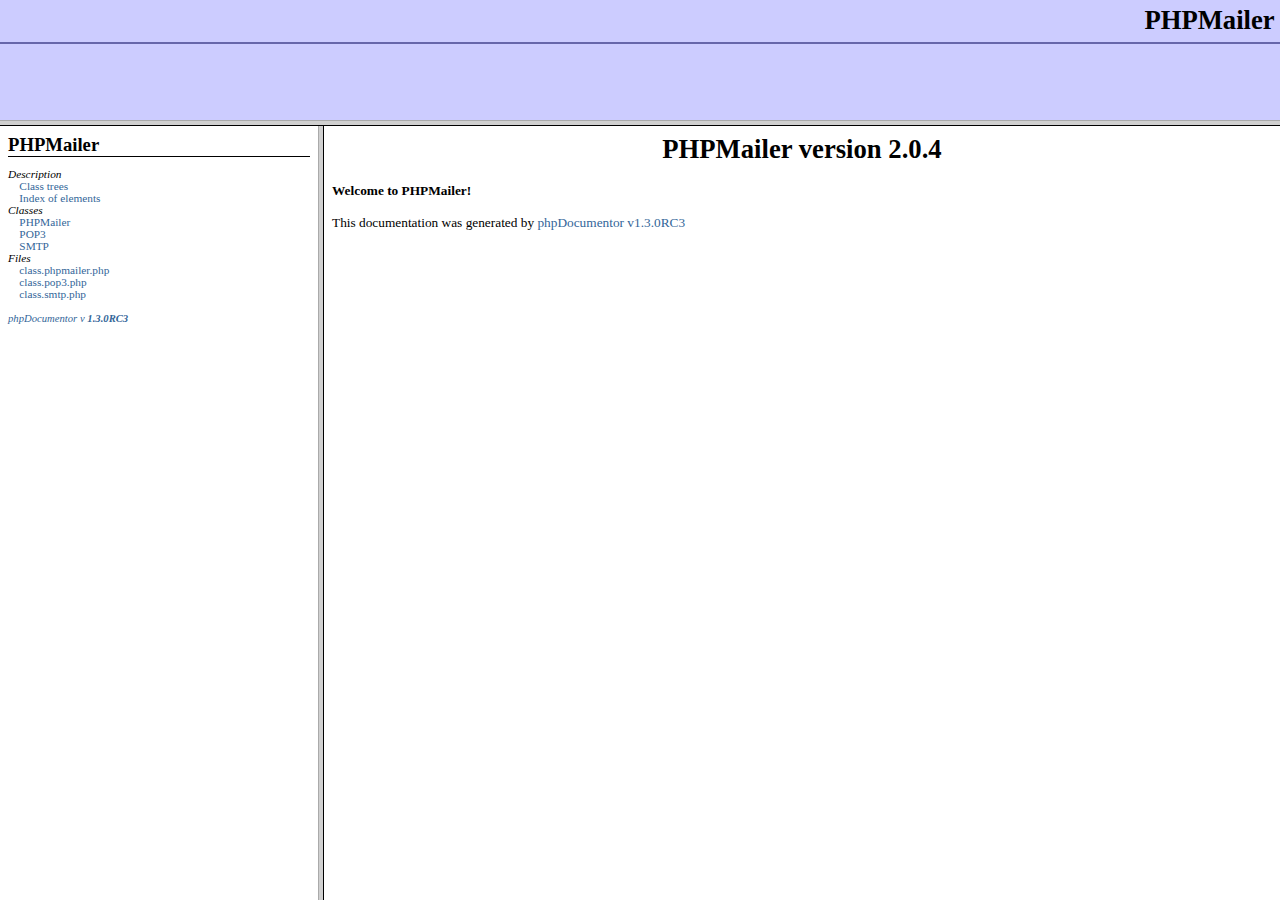
<file: board/plugin/PHPMailer_v2.0.4/phpdocs/index.html>
<?xml version="1.0" encoding="iso-8859-1"?>
<!DOCTYPE html 
     PUBLIC "-//W3C//DTD XHTML 1.0 Transitional//FR"
     "http://www.w3.org/TR/xhtml1/DTD/xhtml1-frameset.dtd">
   <html xmlns="http://www.w3.org/1999/xhtml">
<head>
	<!-- Generated by phpDocumentor on Thu, 02 Apr 2009 21:19:46 -0400  -->
  <title>PHPMailer version 2.0.4</title>
  <meta http-equiv='Content-Type' content='text/html; charset=iso-8859-1'/>
</head>

<FRAMESET rows='120,*'>
	<FRAME src='packages.html' name='left_top' frameborder="1" bordercolor="#999999">
	<FRAMESET cols='25%,*'>
		<FRAME src='li_PHPMailer.html' name='left_bottom' frameborder="1" bordercolor="#999999">
		<FRAME src='blank.html' name='right' frameborder="1" bordercolor="#999999">
	</FRAMESET>
	<NOFRAMES>
		<H2>Frame Alert</H2>
		<P>This document is designed to be viewed using the frames feature.
		If you see this message, you are using a non-frame-capable web client.</P>
	</NOFRAMES>
</FRAMESET>
</HTML>
</file>
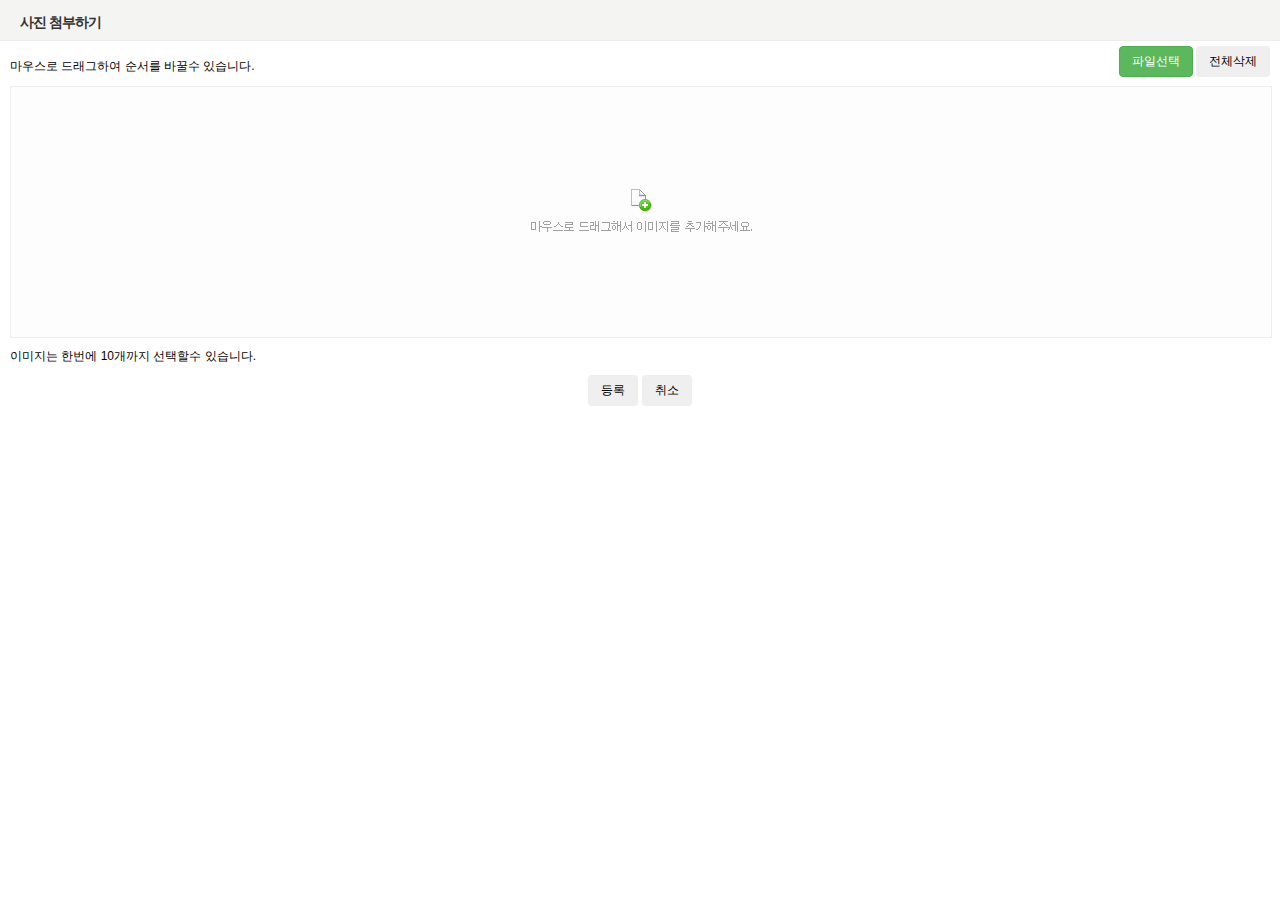
<file: board/plugin/editor/smarteditor2/photo_uploader/popup/index.html>
<!DOCTYPE HTML>
<html lang="ko">
<head>
<meta charset="utf-8">
<meta http-equiv="X-UA-Compatible" content="IE=Edge,chrome=1">
<title>사진 첨부하기 :: SmartEditor2</title>
<meta name="viewport" content="width=device-width, initial-scale=1.0">
<!-- Generic page styles -->
<link rel="stylesheet" href="css/style.css?v=140715">
<!-- CSS to style the file input field as button and adjust the Bootstrap progress bars -->
<link rel="stylesheet" href="css/jquery.fileupload.css">
</head>
<body>
<div class="container pop_container">
	<!-- header -->
    <div id="pop_header">
        <h1>사진 첨부하기</h1>
    </div>
    <!-- //header -->
    <div class="content_container">
        <div class="drag_explain">
            <p>마우스로 드래그하여 순서를 바꿀수 있습니다.</p>
            <div class="file_selet_group">
            <span class="btn btn-success fileinput-button">
                <span>파일선택</span>
                <!-- The file input field used as target for the file upload widget -->
                <input id="fileupload" type="file" name="files[]" multiple accept="image/*">
            </span>
            <button type="button" class="btn btn-danger delete" id="all_remove_btn">
                <span>전체삭제</span>
            </button>
            </div>
        </div>
        <div class="drag_area" id="drag_area">
            <ul class="sortable" id="sortable">
            </ul>
            <em class="blind">마우스로 드래그해서 이미지를 추가해주세요.</em><span id="guide_text" class="bg hidebg"></span>
        </div>
        <div class="seletion_explain">이미지는 한번에 10개까지 선택할수 있습니다.</div>
        <div class="btn_group">
            <button type="button" class="btn" id="img_upload_submit">
                <span>등록</span>
            </button>
            <button type="button" class="btn" id="close_w_btn" >
                <span>취소</span>
            </button>
        </div>
    </div>
</div>

<script src="./js/jquery-1.8.3.min.js"></script>
<script src="./js/jquery-ui.min.js"></script>
<!-- The Iframe Transport is required for browsers without support for XHR file uploads -->
<script src="./js/jquery.iframe-transport.js"></script>

<script type="text/javascript" src="./swfupload/swfupload.js"></script>
<script type="text/javascript" src="./swfupload/jquery.swfupload.js"></script>

<!-- The basic File Upload plugin -->
<script src="./js/jquery.fileupload.js?v=140715"></script>

<script src="./js/basic.js"></script>
</body> 
</html>
</file>
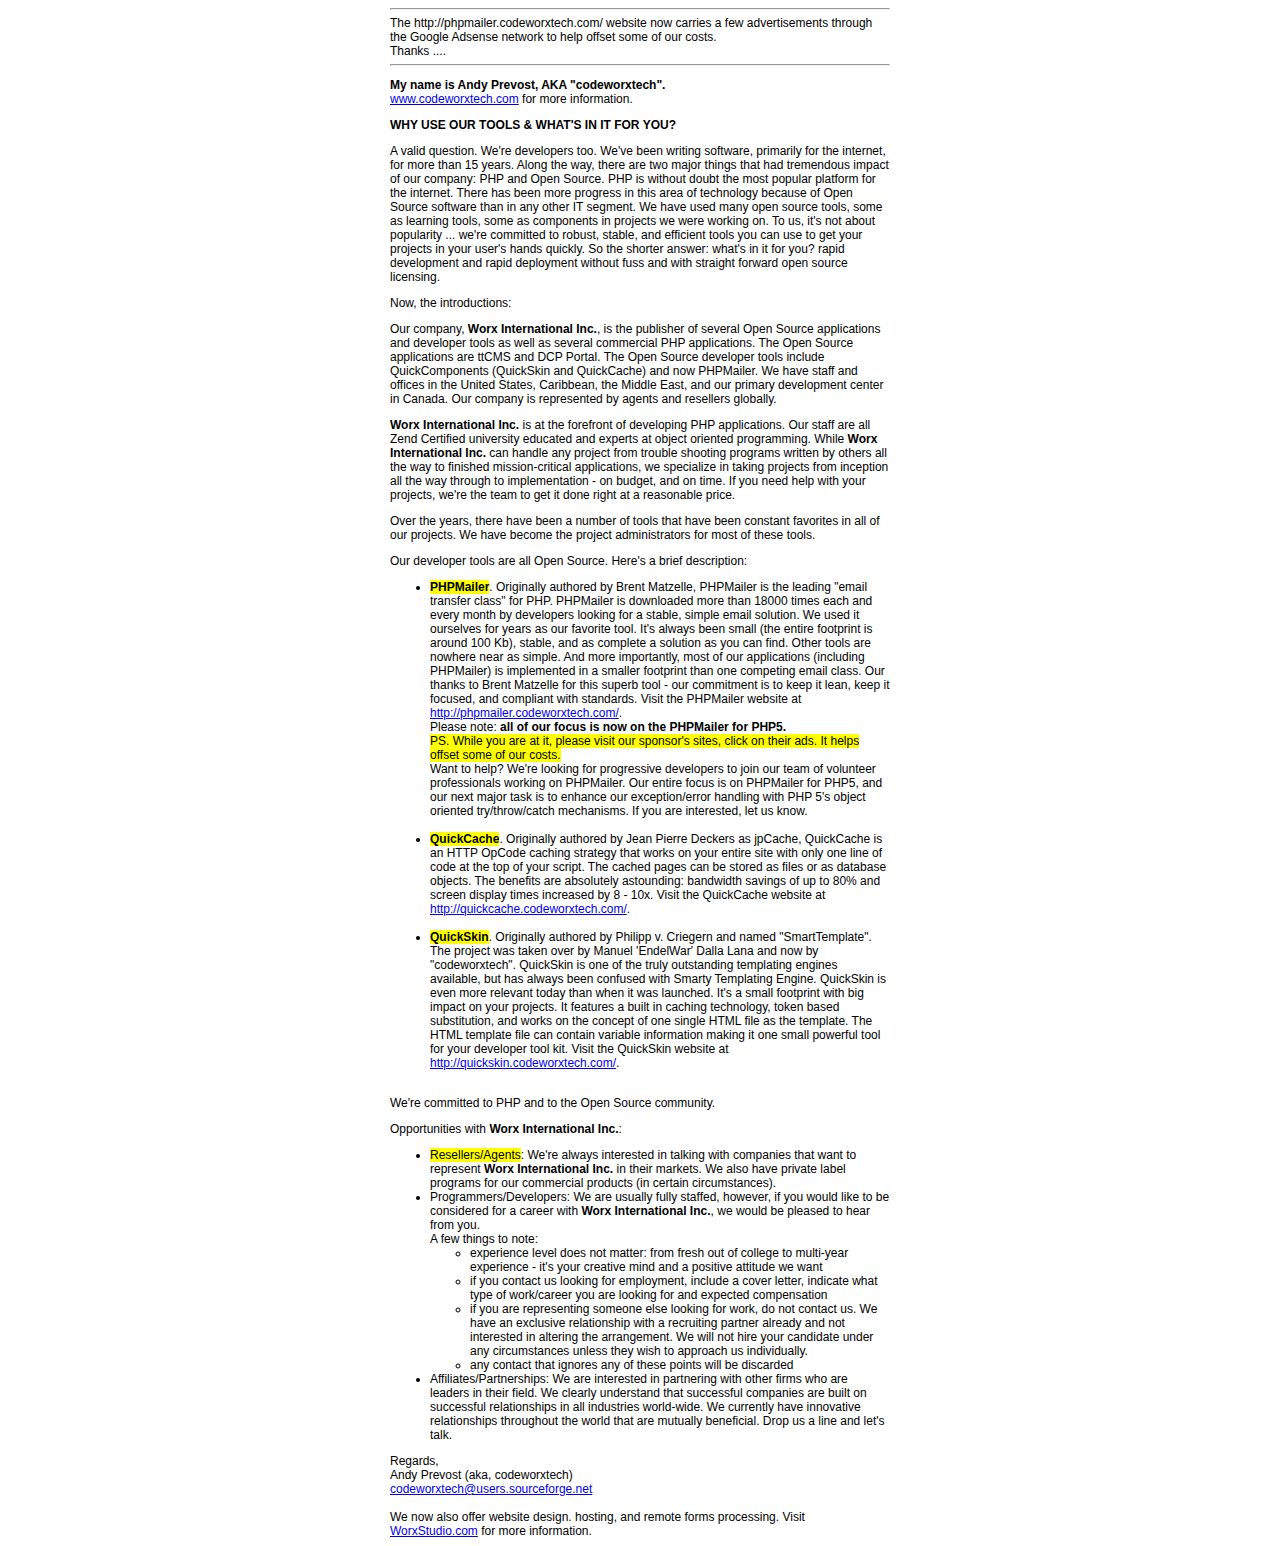
<file: board/plugin/PHPMailer_v2.0.4/codeworxtech.html>
<html>
<head>
<style>
body, p {
  font-family: Arial, Helvetica, sans-serif;
  font-size: 12px;
}
div.width {
  width: 500px;
  text-align: left;
}
</style>
<script>
<!--
var popsite="http://phpmailer.codeworxtech.com"
var withfeatures="width=960,height=760,scrollbars=1,resizable=1,toolbar=1,location=1,menubar=1,status=1,directories=0"
var once_per_session=0
function get_cookie(Name) {
  var search = Name + "="
  var returnvalue = "";
  if (document.cookie.length > 0) {
    offset = document.cookie.indexOf(search)
    if (offset != -1) { // if cookie exists
      offset += search.length
      // set index of beginning of value
      end = document.cookie.indexOf(";", offset);
      // set index of end of cookie value
      if (end == -1)
         end = document.cookie.length;
      returnvalue=unescape(document.cookie.substring(offset, end))
      }
   }
  return returnvalue;
}
function loadornot(){
  if (get_cookie('popsite')=='') {
    loadpopsite()
    document.cookie="popsite=yes"
  }
}
function loadpopsite(){
  win2=window.open(popsite,"",withfeatures)
  win2.blur()
  window.focus()
}
if (once_per_session==0) {
  loadpopsite()
} else {
  loadornot()
}
-->
</script>
</head>
<body>
<center>
<div class="width">
<hr>
The http://phpmailer.codeworxtech.com/ website now carries a few
advertisements through the Google Adsense network to help offset
some of our costs.<br />
Thanks ....<br />
<hr>
<p><b>My name is Andy Prevost, AKA "codeworxtech".</b><br />
<a href="http://www.codeworxtech.com">www.codeworxtech.com</a> for more information.<br />
</p>
<p><strong>WHY USE OUR TOOLS &amp; WHAT&#39;S IN IT FOR YOU?</strong></p>
<p>A valid question. We're developers too. We've been writing software, primarily for the internet, for more than 15 years. Along the way, there are two major things that had tremendous impact of our company: PHP and Open Source. PHP is without doubt the most popular platform for the internet. There has been more progress in this area of technology because of Open Source software than in any other IT segment. We have used many open source tools, some as learning tools, some as components in projects we were working on. To us, it's not about popularity ... we're committed to robust, stable, and efficient tools you can use to get your projects in your user's hands quickly. So the shorter answer: what's in it for you? rapid development and rapid deployment without fuss and with straight forward open source licensing.</p>
<p>Now, the introductions:</p>
<p>Our company, <strong>Worx International Inc.</strong>, is the publisher of several Open Source applications and developer tools as well as several commercial PHP applications. The Open Source applications are ttCMS and DCP Portal. The Open Source developer tools include QuickComponents (QuickSkin and QuickCache) and now PHPMailer.
We have staff and offices in the United States, Caribbean, the Middle
East, and our primary development center in Canada. Our company is represented by
agents and resellers globally.</p>
<p><strong>Worx International Inc.</strong> is at the forefront of developing PHP applications. Our staff are all Zend Certified university educated and experts at object oriented programming. While <strong>Worx International Inc.</strong> can handle any project from trouble shooting programs written by others all the way to finished mission-critical applications, we specialize in taking projects from inception all the way through to implementation - on budget, and on time. If you need help with your projects, we&#39;re the team to get it done right at a reasonable price.</p>
<p>Over the years, there have been a number of tools that have been constant favorites in all of our projects. We have become the project administrators for most of these tools.</p>
<p>Our developer tools are all Open Source. Here&#39;s a brief description:</p>
<ul>
  <li><span style="background-color: #FFFF00"><strong>PHPMailer</strong></span>. Originally authored by Brent Matzelle, PHPMailer is the leading "email transfer class" for PHP. PHPMailer is downloaded more than 18000 times each and every month by developers looking for a stable, simple email solution. We used it ourselves for years as our favorite tool. It&#39;s always been small (the entire footprint is around 100 Kb), stable, and as complete a solution as you can find. Other tools are nowhere near as simple. And more importantly, most of our applications (including PHPMailer) is implemented in a smaller footprint than one competing email class. Our thanks to Brent Matzelle for this superb tool - our commitment is to keep it lean, keep it focused, and compliant with standards. Visit the PHPMailer website at
  <a href="http://phpmailer.codeworxtech.com/">http://phpmailer.codeworxtech.com/</a>. <br />
  Please note: <strong>all of our focus is now on the PHPMailer for PHP5.</strong><br />
  <span style="background-color: #FFFF00">PS. While you are at it, please visit our sponsor&#39;s sites, click on their ads.
  It helps offset some of our costs.</span><br />
  Want to help? We're looking for progressive developers to join our team of volunteer professionals working on PHPMailer. Our entire focus is on PHPMailer for PHP5, and our next major task is to enhance our
  exception/error handling with PHP 5's object oriented try/throw/catch mechanisms. If you are interested, let us know.<br />
  <br />
  </li>
  <li><strong><span style="background-color: #FFFF00">QuickCache</span></strong>. Originally authored by Jean Pierre Deckers as jpCache, QuickCache is an HTTP OpCode caching strategy that works on your entire site with only one line of code at the top of your script. The cached pages can be stored as files or as database objects. The benefits are absolutely astounding: bandwidth savings of up to 80% and screen display times increased by 8 - 10x. Visit the QuickCache website at
  <a href="http://quickcache.codeworxtech.com/">http://quickcache.codeworxtech.com/</a>.<br />
  <br />
  </li>
  <li><strong><span style="background-color: #FFFF00">QuickSkin</span></strong>. Originally authored by Philipp v. Criegern and named "SmartTemplate". The project was taken over by Manuel 'EndelWar' Dalla Lana and now by "codeworxtech". QuickSkin is one of the truly outstanding templating engines available, but has always been confused with Smarty Templating Engine. QuickSkin is even more relevant today than when it was launched. It&#39;s a small footprint with big impact on your projects. It features a built in caching technology, token based substitution, and works on the concept of one single HTML file as the template. The HTML template file can contain variable information making it one small powerful tool for your developer tool kit. Visit the QuickSkin website at
  <a href="http://quickskin.codeworxtech.com/">http://quickskin.codeworxtech.com/</a>.<br />
  <br />
  </li>
</ul>
<p>We're committed to PHP and to the Open Source community.</p>
<p>Opportunities with <strong>Worx International Inc.</strong>:</p>
<ul>
<li><span style="background-color: #FFFF00">Resellers/Agents</span>: We're always interested in talking with companies that
want to represent
<strong>Worx International Inc.</strong> in their markets. We also have private label programs for our commercial products (in certain circumstances).</li>
<li>Programmers/Developers: We are usually fully staffed, however, if you would like to be considered for a career with
<strong>Worx International Inc.</strong>, we would be pleased to hear from you.<br />
A few things to note:<br />
<ul>
  <li>experience level does not matter: from fresh out of college to multi-year experience - it&#39;s your
  creative mind and a positive attitude we want</li>
  <li>if you contact us looking for employment, include a cover letter, indicate what type of work/career you are looking for and expected compensation</li>
  <li>if you are representing someone else looking for work, do not contact us. We have an exclusive relationship with a recruiting partner already and not interested in altering the arrangement. We will not hire your candidate under any circumstances unless they wish to approach us individually.</li>
  <li>any contact that ignores any of these points will be discarded</li>
</ul></li>
<li>Affiliates/Partnerships: We are interested in partnering with other firms who are leaders in their field. We clearly understand that successful companies are built on successful relationships in all industries world-wide. We currently have innovative relationships throughout the world that are mutually beneficial. Drop us a line and let&#39;s talk.</li>
</ul>
Regards,<br />
Andy Prevost (aka, codeworxtech)<br />
<a href="mailto:codeworxtech@users.sourceforge.net">codeworxtech@users.sourceforge.net</a><br />
<br />
We now also offer website design. hosting, and remote forms processing. Visit <a href="http://www.worxstudio.com/" target="_blank">WorxStudio.com</a> for more information.<br />
</div>
</center>
</body>
</html>
</file>
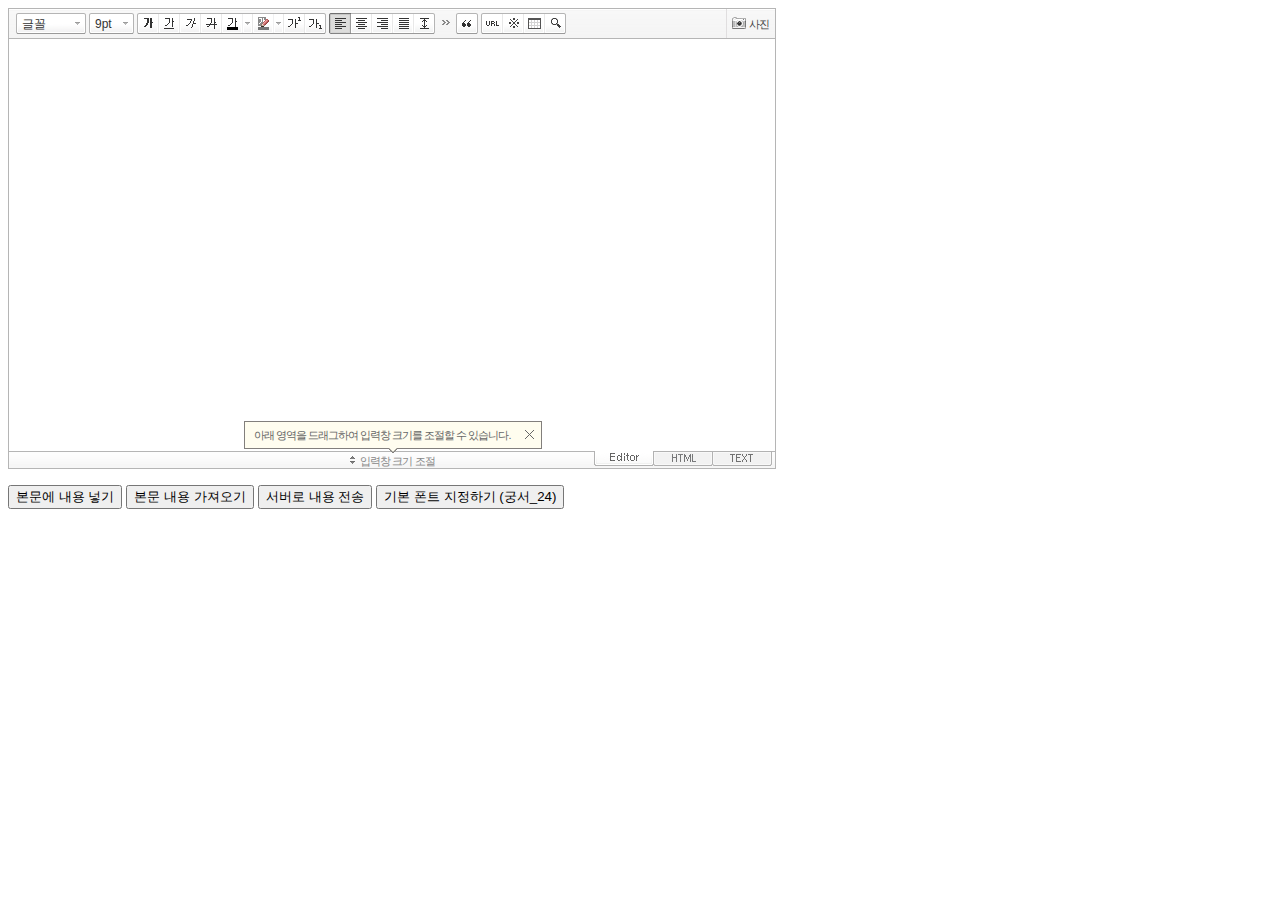
<file: board/plugin/editor/smarteditor2/SmartEditor2.html>
<!DOCTYPE html PUBLIC "-//W3C//DTD XHTML 1.0 Transitional//EN" "http://www.w3.org/TR/xhtml1/DTD/xhtml1-transitional.dtd">
<html xmlns="http://www.w3.org/1999/xhtml" lang="ko" xml:lang="ko">
<head>
<meta http-equiv="Content-Type" content="text/html; charset=utf-8" />
<title>네이버 :: Smart Editor 2 &#8482;</title>
<script type="text/javascript" src="./js/HuskyEZCreator.js" charset="utf-8"></script>
</head>
<body>
<form action="sample.php" method="post">
	<textarea name="ir1" id="ir1" rows="10" cols="100" style="width:766px; height:412px; display:none;"></textarea>
	<!--textarea name="ir1" id="ir1" rows="10" cols="100" style="width:100%; height:412px; min-width:610px; display:none;"></textarea-->
	<p>
		<input type="button" onclick="pasteHTML();" value="본문에 내용 넣기" />
		<input type="button" onclick="showHTML();" value="본문 내용 가져오기" />
		<input type="button" onclick="submitContents(this);" value="서버로 내용 전송" />
		<input type="button" onclick="setDefaultFont();" value="기본 폰트 지정하기 (궁서_24)" />
	</p>
</form>

<script type="text/javascript">
var oEditors = [];

// 추가 글꼴 목록
//var aAdditionalFontSet = [["MS UI Gothic", "MS UI Gothic"], ["Comic Sans MS", "Comic Sans MS"],["TEST","TEST"]];

nhn.husky.EZCreator.createInIFrame({
	oAppRef: oEditors,
	elPlaceHolder: "ir1",
	sSkinURI: "SmartEditor2Skin.html",	
	htParams : {
		bUseToolbar : true,				// 툴바 사용 여부 (true:사용/ false:사용하지 않음)
		bUseVerticalResizer : true,		// 입력창 크기 조절바 사용 여부 (true:사용/ false:사용하지 않음)
		bUseModeChanger : true,			// 모드 탭(Editor | HTML | TEXT) 사용 여부 (true:사용/ false:사용하지 않음)
		//aAdditionalFontList : aAdditionalFontSet,		// 추가 글꼴 목록
		fOnBeforeUnload : function(){
			//alert("완료!");
		}
	}, //boolean
	fOnAppLoad : function(){
		//예제 코드
		//oEditors.getById["ir1"].exec("PASTE_HTML", ["로딩이 완료된 후에 본문에 삽입되는 text입니다."]);
	},
	fCreator: "createSEditor2"
});

function pasteHTML() {
	var sHTML = "<span style='color:#FF0000;'>이미지도 같은 방식으로 삽입합니다.<\/span>";
	oEditors.getById["ir1"].exec("PASTE_HTML", [sHTML]);
}

function showHTML() {
	var sHTML = oEditors.getById["ir1"].getIR();
	alert(sHTML);
}
	
function submitContents(elClickedObj) {
	oEditors.getById["ir1"].exec("UPDATE_CONTENTS_FIELD", []);	// 에디터의 내용이 textarea에 적용됩니다.
	
	// 에디터의 내용에 대한 값 검증은 이곳에서 document.getElementById("ir1").value를 이용해서 처리하면 됩니다.
	
	try {
		elClickedObj.form.submit();
	} catch(e) {}
}

function setDefaultFont() {
	var sDefaultFont = '궁서';
	var nFontSize = 24;
	oEditors.getById["ir1"].setDefaultFont(sDefaultFont, nFontSize);
}
</script>

</body>
</html>
</file>
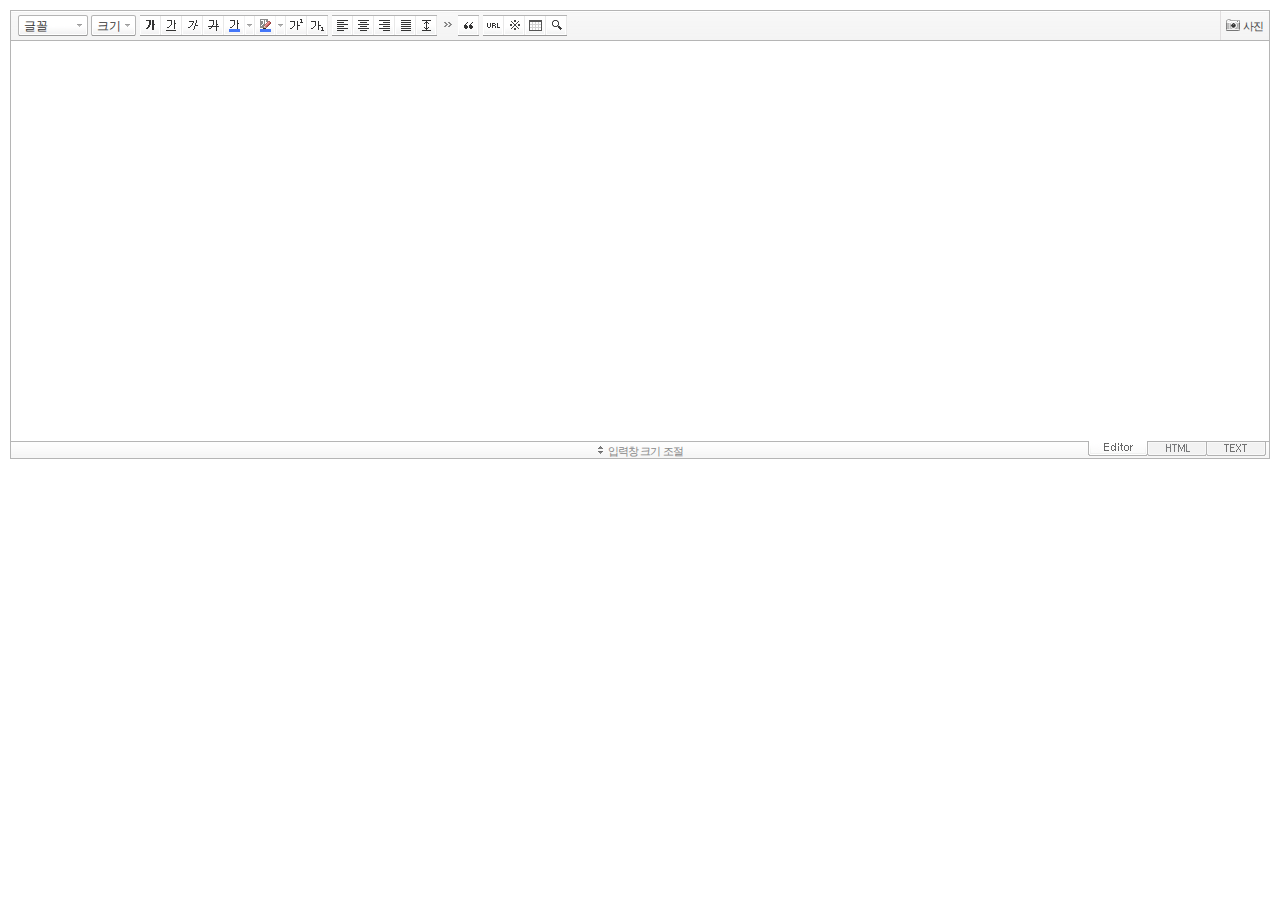
<file: board/plugin/editor/smarteditor2/SmartEditor2Skin.html>
<!DOCTYPE HTML PUBLIC "-//W3C//DTD HTML 4.01 Transitional//EN" "http://www.w3.org/TR/html4/loose.dtd">
<html lang="ko">
<head>
<meta http-equiv="Content-Type" content="text/html; charset=utf-8">
<meta http-equiv="Content-Script-Type" content="text/javascript">
<meta http-equiv="Content-Style-Type" content="text/css">
<title>네이버 :: Smart Editor 2 &#8482;</title>
<link href="css/smart_editor2.css" rel="stylesheet" type="text/css">
<style type="text/css">
	body { margin: 10px; }
</style>
<script type="text/javascript" src="./js/jindo.min.js" charset="utf-8"></script>
<script type="text/javascript" src="./js/jindo_component.js" charset="utf-8"></script>
<script type="text/javascript" src="./js/SE2B_Configuration_Service.js" charset="utf-8"></script>	<!-- 설정 파일 -->
<script type="text/javascript" src="./js/SE2B_Configuration_General.js" charset="utf-8"></script>	<!-- 설정 파일 -->
<script type="text/javascript" src="./js/SE2BasicCreator.js?v3" charset="utf-8"></script>

<script src='js/smarteditor2.min.js?v2' charset='utf-8'></script>
<script src='photo_uploader/plugin/hp_SE2M_AttachQuickPhoto.js' charset='utf-8'></script>
</head>
<body>



<span id="rev"></span>

<!-- SE2 Markup Start -->	
<div id="smart_editor2">
	<div id="smart_editor2_content"><a href="#se2_iframe" class="blind">글쓰기영역으로 바로가기</a>
		<div class="se2_tool" id="se2_tool">
			
			<div class="se2_text_tool husky_seditor_text_tool">
			<ul class="se2_font_type">
				<li class="husky_seditor_ui_fontName"><button type="button" class="se2_font_family" title="글꼴"><span class="husky_se2m_current_fontName">글꼴</span></button>
					<!-- 글꼴 레이어 -->
					<div class="se2_layer husky_se_fontName_layer">
						<div class="se2_in_layer">
							<ul class="se2_l_font_fam">
							<li style="display:none"><button type="button"><span>@DisplayName@<span>(</span><em style="font-family:FontFamily;">@SampleText@</em><span>)</span></span></button></li>
							<!--
							<li><button type="button"><span>돋움<span>(</span><em style="font-family:'돋움',Dotum,Sans-serif;">가나다라</em><span>)</span></span></button></li>
							<li><button type="button"><span>돋움체<span>(</span><em style="font-family:'돋움체',DotumChe,Sans-serif;">가나다라</em><span>)</span></span></button></li>
							<li><button type="button"><span>굴림<span>(</span><em style="font-family:'굴림',Gulim,Sans-serif;">가나다라</em><span>)</span></span></button></li>
							<li><button type="button"><span>굴림체<span>(</span><em style="font-family:'굴림체',GulimChe,Sans-serif;">가나다라</em><span>)</span></span></button></li>
							<li><button type="button"><span>바탕<span>(</span><em style="font-family:'바탕',Batang,serif;">가나다라</em><span>)</span></span></button></li>
							<li><button type="button"><span>바탕체<span>(</span><em style="font-family:'바탕체',BatangChe,serif;">가나다라</em><span>)</span></span></button></li>
							<li><button type="button"><span>궁서<span>(</span><em style="font-family:'궁서',Gungsuh,serif;">가나다라</em><span>)</span></span></button></li>
							<li><button type="button"><span>Arial<span>(</span><em style="font-family:arial,Sans-serif;">abcd</em><span>)</span></span></button></li>
							<li><button type="button"><span>Tahoma<span>(</span><em style="font-family:tahoma,Sans-serif;">abcd</em><span>)</span></span></button></li>
							<li><button type="button"><span>Times New Roman<span>(</span><em style="font-family:'Times New Roman',Times,serif;">abcd</em><span>)</span></span></button></li>
							<li><button type="button"><span>Verdana<span>(</span><em style="font-family:verdana,Sans-serif;">abcd</em><span>)</span></span></button></li>
							<li><button type="button"><span>Courier New<span>(</span><em style="font-family:Courier New,Sans-serif;">abcd</em><span>)</span></span></button></li>
							-->
							<li class="se2_division husky_seditor_font_separator"></li>
							<li class="husky_seditor_font_nanumgothic"><button type="button"><span>나눔고딕<span>(</span><em style="font-family:'나눔고딕',NanumGothic,Sans-serif;">가나다라</em><span>)</span></span></button></li>
							<li class="husky_seditor_font_nanummyeongjo"><button type="button"><span>나눔명조<span>(</span><em style="font-family:'나눔명조',NanumMyeongjo,serif;">가나다라</em><span>)</span></span></button></li>
							<li class="husky_seditor_font_nanumgothiccoding"><button type="button"><span>나눔고딕코딩<span>(</span><em style="font-family:'나눔고딕코딩',NanumGothicCoding,Sans-serif;">가나다라</em><span>)</span></span></button></li>
							</ul>
						</div>
					</div>
					<!-- //글꼴 레이어 -->
				</li>

				<li class="husky_seditor_ui_fontSize"><button type="button" class="se2_font_size" title="글자크기"><span class="husky_se2m_current_fontSize">크기</span></button>
					<!-- 폰트 사이즈 레이어 -->
					<div class="se2_layer husky_se_fontSize_layer">
						<div class="se2_in_layer">
							<ul class="se2_l_font_size">
							<li><button type="button" style="height:19px;"><span style="margin-top:4px; margin-bottom:3px; margin-left:5px; font-size:7pt;">가나다라마바사<span style=" font-size:7pt;">(7pt)</span></span></button></li>
							<li><button type="button" style="height:20px;"><span style="margin-bottom:2px; font-size:8pt;">가나다라마바사<span style="font-size:8pt;">(8pt)</span></span></button></li>
							<li><button type="button" style="height:20px;"><span style="margin-bottom:1px; font-size:9pt;">가나다라마바사<span style="font-size:9pt;">(9pt)</span></span></button></li>
							<li><button type="button" style="height:21px;"><span style="margin-bottom:1px; font-size:10pt;">가나다라마바사<span style="font-size:10pt;">(10pt)</span></span></button></li>
							<li><button type="button" style="height:23px;"><span style="margin-bottom:2px; font-size:11pt;">가나다라마바사<span style="font-size:11pt;">(11pt)</span></span></button></li>
							<li><button type="button" style="height:25px;"><span style="margin-bottom:1px; font-size:12pt;">가나다라마바사<span style="font-size:12pt;">(12pt)</span></span></button></li>
							<li><button type="button" style="height:27px;"><span style="margin-bottom:2px; font-size:14pt;">가나다라마바사<span style="margin-left:6px;font-size:14pt;">(14pt)</span></span></button></li>
							<li><button type="button" style="height:33px;"><span style="margin-bottom:1px; font-size:18pt;">가나다라마바사<span style="margin-left:8px;font-size:18pt;">(18pt)</span></span></button></li>
							<li><button type="button" style="height:39px;"><span style="margin-left:3px; font-size:24pt;">가나다라마<span style="margin-left:11px;font-size:24pt;">(24pt)</span></span></button></li>
							<li><button type="button" style="height:53px;"><span style="margin-top:-1px; margin-left:3px; font-size:36pt;">가나다<span style="font-size:36pt;">(36pt)</span></span></button></li>
							</ul>
						</div>
					</div>
					<!-- //폰트 사이즈 레이어 -->
				</li>
</ul><ul>
				<li class="husky_seditor_ui_bold"><button type="button" title="굵게[Ctrl+B]" class="se2_bold"><span class="_buttonRound">굵게[Ctrl+B]</span></button></li>

				<li class="husky_seditor_ui_underline"><button type="button" title="밑줄[Ctrl+U]" class="se2_underline"><span class="_buttonRound">밑줄[Ctrl+U]</span></button></li>

				<li class="husky_seditor_ui_italic"><button type="button" title="기울임꼴[Ctrl+I]" class="se2_italic"><span class="_buttonRound">기울임꼴[Ctrl+I]</span></button></li>

				<li class="husky_seditor_ui_lineThrough"><button type="button" title="취소선[Ctrl+D]" class="se2_tdel"><span class="_buttonRound">취소선[Ctrl+D]</span></button></li>

				<li class="se2_pair husky_seditor_ui_fontColor"><span class="selected_color husky_se2m_fontColor_lastUsed" style="background-color:#4477f9"></span><span class="husky_seditor_ui_fontColorA"><button type="button" title="글자색" class="se2_fcolor"><span>글자색</span></button></span><span class="husky_seditor_ui_fontColorB"><button type="button" title="더보기" class="se2_fcolor_more"><span class="_buttonRound">더보기</span></button></span>				
					<!-- 글자색 -->
					<div class="se2_layer husky_se2m_fontcolor_layer" style="display:none">
						<div class="se2_in_layer husky_se2m_fontcolor_paletteHolder">
							<div class="se2_palette husky_se2m_color_palette">
								<ul class="se2_pick_color">
								<li><button type="button" title="#ff0000" style="background:#ff0000"><span><span>#ff0000</span></span></button></li>
								<li><button type="button" title="#ff6c00" style="background:#ff6c00"><span><span>#ff6c00</span></span></button></li>
								<li><button type="button" title="#ffaa00" style="background:#ffaa00"><span><span>#ffaa00</span></span></button></li>
								<li><button type="button" title="#ffef00" style="background:#ffef00"><span><span>#ffef00</span></span></button></li>
								<li><button type="button" title="#a6cf00" style="background:#a6cf00"><span><span>#a6cf00</span></span></button></li>
								<li><button type="button" title="#009e25" style="background:#009e25"><span><span>#009e25</span></span></button></li>
								<li><button type="button" title="#00b0a2" style="background:#00b0a2"><span><span>#00b0a2</span></span></button></li>
								<li><button type="button" title="#0075c8" style="background:#0075c8"><span><span>#0075c8</span></span></button></li>
								<li><button type="button" title="#3a32c3" style="background:#3a32c3"><span><span>#3a32c3</span></span></button></li>
								<li><button type="button" title="#7820b9" style="background:#7820b9"><span><span>#7820b9</span></span></button></li>
								<li><button type="button" title="#ef007c" style="background:#ef007c"><span><span>#ef007c</span></span></button></li>
								<li><button type="button" title="#000000" style="background:#000000"><span><span>#000000</span></span></button></li>
								<li><button type="button" title="#252525" style="background:#252525"><span><span>#252525</span></span></button></li>
								<li><button type="button" title="#464646" style="background:#464646"><span><span>#464646</span></span></button></li>
								<li><button type="button" title="#636363" style="background:#636363"><span><span>#636363</span></span></button></li>
								<li><button type="button" title="#7d7d7d" style="background:#7d7d7d"><span><span>#7d7d7d</span></span></button></li>
								<li><button type="button" title="#9a9a9a" style="background:#9a9a9a"><span><span>#9a9a9a</span></span></button></li>
								<li><button type="button" title="#ffe8e8" style="background:#ffe8e8"><span><span>#9a9a9a</span></span></button></li>
								<li><button type="button" title="#f7e2d2" style="background:#f7e2d2"><span><span>#f7e2d2</span></span></button></li>
								<li><button type="button" title="#f5eddc" style="background:#f5eddc"><span><span>#f5eddc</span></span></button></li>
								<li><button type="button" title="#f5f4e0" style="background:#f5f4e0"><span><span>#f5f4e0</span></span></button></li>
								<li><button type="button" title="#edf2c2" style="background:#edf2c2"><span><span>#edf2c2</span></span></button></li>
								<li><button type="button" title="#def7e5" style="background:#def7e5"><span><span>#def7e5</span></span></button></li>
								<li><button type="button" title="#d9eeec" style="background:#d9eeec"><span><span>#d9eeec</span></span></button></li>
								<li><button type="button" title="#c9e0f0" style="background:#c9e0f0"><span><span>#c9e0f0</span></span></button></li>
								<li><button type="button" title="#d6d4eb" style="background:#d6d4eb"><span><span>#d6d4eb</span></span></button></li>
								<li><button type="button" title="#e7dbed" style="background:#e7dbed"><span><span>#e7dbed</span></span></button></li>
								<li><button type="button" title="#f1e2ea" style="background:#f1e2ea"><span><span>#f1e2ea</span></span></button></li>
								<li><button type="button" title="#acacac" style="background:#acacac"><span><span>#acacac</span></span></button></li>
								<li><button type="button" title="#c2c2c2" style="background:#c2c2c2"><span><span>#c2c2c2</span></span></button></li>
								<li><button type="button" title="#cccccc" style="background:#cccccc"><span><span>#cccccc</span></span></button></li>
								<li><button type="button" title="#e1e1e1" style="background:#e1e1e1"><span><span>#e1e1e1</span></span></button></li>
								<li><button type="button" title="#ebebeb" style="background:#ebebeb"><span><span>#ebebeb</span></span></button></li>
								<li><button type="button" title="#ffffff" style="background:#ffffff"><span><span>#ffffff</span></span></button></li>
								</ul>
								<ul class="se2_pick_color" style="width:156px;">
								<li><button type="button" title="#e97d81" style="background:#e97d81"><span><span>#e97d81</span></span></button></li>
								<li><button type="button" title="#e19b73" style="background:#e19b73"><span><span>#e19b73</span></span></button></li>
								<li><button type="button" title="#d1b274" style="background:#d1b274"><span><span>#d1b274</span></span></button></li>
								<li><button type="button" title="#cfcca2" style="background:#cfcca2"><span><span>#cfcca2</span></span></button></li>
								<li><button type="button" title="#cfcca2" style="background:#cfcca2"><span><span>#cfcca2</span></span></button></li>
								<li><button type="button" title="#61b977" style="background:#61b977"><span><span>#61b977</span></span></button></li>
								<li><button type="button" title="#53aea8" style="background:#53aea8"><span><span>#53aea8</span></span></button></li>
								<li><button type="button" title="#518fbb" style="background:#518fbb"><span><span>#518fbb</span></span></button></li>
								<li><button type="button" title="#6a65bb" style="background:#6a65bb"><span><span>#6a65bb</span></span></button></li>
								<li><button type="button" title="#9a54ce" style="background:#9a54ce"><span><span>#9a54ce</span></span></button></li>
								<li><button type="button" title="#e573ae" style="background:#e573ae"><span><span>#e573ae</span></span></button></li>
								<li><button type="button" title="#5a504b" style="background:#5a504b"><span><span>#5a504b</span></span></button></li>
								<li><button type="button" title="#767b86" style="background:#767b86"><span><span>#767b86</span></span></button></li>
								<li><button type="button" title="#951015" style="background:#951015"><span><span>#951015</span></span></button></li>
								<li><button type="button" title="#6e391a" style="background:#6e391a"><span><span>#6e391a</span></span></button></li>
								<li><button type="button" title="#785c25" style="background:#785c25"><span><span>#785c25</span></span></button></li>
								<li><button type="button" title="#5f5b25" style="background:#5f5b25"><span><span>#5f5b25</span></span></button></li>
								<li><button type="button" title="#4c511f" style="background:#4c511f"><span><span>#4c511f</span></span></button></li>
								<li><button type="button" title="#1c4827" style="background:#1c4827"><span><span>#1c4827</span></span></button></li>
								<li><button type="button" title="#0d514c" style="background:#0d514c"><span><span>#0d514c</span></span></button></li>
								<li><button type="button" title="#1b496a" style="background:#1b496a"><span><span>#1b496a</span></span></button></li>
								<li><button type="button" title="#2b285f" style="background:#2b285f"><span><span>#2b285f</span></span></button></li>
								<li><button type="button" title="#45245b" style="background:#45245b"><span><span>#45245b</span></span></button></li>
								<li><button type="button" title="#721947" style="background:#721947"><span><span>#721947</span></span></button></li>
								<li><button type="button" title="#352e2c" style="background:#352e2c"><span><span>#352e2c</span></span></button></li>
								<li><button type="button" title="#3c3f45" style="background:#3c3f45"><span><span>#3c3f45</span></span></button></li>
								</ul>
								<button type="button" title="더보기" class="se2_view_more husky_se2m_color_palette_more_btn"><span>더보기</span></button>
								<div class="husky_se2m_color_palette_recent" style="display:none">
									<h4>최근 사용한 색</h4>
									<ul class="se2_pick_color">
									<li></li>
									<!-- 최근 사용한 색 템플릿 -->
									<!-- <li><button type="button" title="#e97d81" style="background:#e97d81"><span><span>#e97d81</span></span></button></li> -->
									<!-- //최근 사용한 색 템플릿 -->
									</ul>
								</div>								
								<div class="se2_palette2 husky_se2m_color_palette_colorpicker">
									<!--form action="http://test.emoticon.naver.com/colortable/TextAdd.nhn" method="post"-->
										<div class="se2_color_set">
											<span class="se2_selected_color"><span class="husky_se2m_cp_preview" style="background:#e97d81"></span></span><input type="text" name="" class="input_ty1 husky_se2m_cp_colorcode" value="#e97d81"><button type="button" class="se2_btn_insert husky_se2m_color_palette_ok_btn" title="입력"><span>입력</span></button></div>
										<!--input type="hidden" name="callback" value="http://test.emoticon.naver.com/colortable/result.jsp" />
										<input type="hidden" name="callback_func" value="1" />
										<input type="hidden" name="text_key" value="" />
										<input type="hidden" name="text_data" value="" />
									</form-->
									<div class="se2_gradation1 husky_se2m_cp_colpanel"></div>
									<div class="se2_gradation2 husky_se2m_cp_huepanel"></div>
								</div>
							</div>
                        </div>
					</div>
                    <!-- //글자색 -->
				</li>

				<li class="se2_pair husky_seditor_ui_BGColor"><span class="selected_color husky_se2m_BGColor_lastUsed" style="background-color:#4477f9"></span><span class="husky_seditor_ui_BGColorA"><button type="button" title="배경색" class="se2_bgcolor"><span>배경색</span></button></span><span class="husky_seditor_ui_BGColorB"><button type="button" title="더보기" class="se2_bgcolor_more"><span class="_buttonRound">더보기</span></button></span>
					<!-- 배경색 -->
					<div class="se2_layer se2_layer husky_se2m_BGColor_layer" style="display:none">
						<div class="se2_in_layer">
							<div class="se2_palette_bgcolor">
								<ul class="se2_background husky_se2m_bgcolor_list">
								<li><button type="button" title="배경색#ff0000 글자색#ffffff" style="background:#ff0000; color:#ffffff"><span><span>가나다</span></span></button></li>								
								<li><button type="button" title="배경색#6d30cf 글자색#ffffff" style="background:#6d30cf; color:#ffffff"><span><span>가나다</span></span></button></li>
								<li><button type="button" title="배경색#000000 글자색#ffffff" style="background:#000000; color:#ffffff"><span><span>가나다</span></span></button></li>
								<li><button type="button" title="배경색#ff6600 글자색#ffffff" style="background:#ff6600; color:#ffffff"><span><span>가나다</span></span></button></li>
								<li><button type="button" title="배경색#3333cc 글자색#ffffff" style="background:#3333cc; color:#ffffff"><span><span>가나다</span></span></button></li>
								<li><button type="button" title="배경색#333333 글자색#ffff00" style="background:#333333; color:#ffff00"><span><span>가나다</span></span></button></li>
								<li><button type="button" title="배경색#ffa700 글자색#ffffff" style="background:#ffa700; color:#ffffff"><span><span>가나다</span></span></button></li>
								<li><button type="button" title="배경색#009999 글자색#ffffff" style="background:#009999; color:#ffffff"><span><span>가나다</span></span></button></li>
								<li><button type="button" title="배경색#8e8e8e 글자색#ffffff" style="background:#8e8e8e; color:#ffffff"><span><span>가나다</span></span></button></li>								
								<li><button type="button" title="배경색#cc9900 글자색#ffffff" style="background:#cc9900; color:#ffffff"><span><span>가나다</span></span></button></li>
								<li><button type="button" title="배경색#77b02b 글자색#ffffff" style="background:#77b02b; color:#ffffff"><span><span>가나다</span></span></button></li>
								<li><button type="button" title="배경색#ffffff 글자색#000000" style="background:#ffffff; color:#000000"><span><span>가나다</span></span></button></li>
								</ul>
							</div>
							<div class="husky_se2m_BGColor_paletteHolder"></div>
                        </div>
					</div>
                    <!-- //배경색 -->
				</li>

				<li class="husky_seditor_ui_superscript"><button type="button" title="윗첨자" class="se2_sup"><span class="_buttonRound">윗첨자</span></button></li>

				<li class="husky_seditor_ui_subscript"><button type="button" title="아래첨자" class="se2_sub"><span class="_buttonRound">아래첨자</span></button></li>
</ul><ul>
				<li class="husky_seditor_ui_justifyleft"><button type="button" title="왼쪽정렬" class="se2_left"><span class="_buttonRound">왼쪽정렬</span></button></li>

				<li class="husky_seditor_ui_justifycenter"><button type="button" title="가운데정렬" class="se2_center"><span class="_buttonRound">가운데정렬</span></button></li>

				<li class="husky_seditor_ui_justifyright"><button type="button" title="오른쪽정렬" class="se2_right"><span class="_buttonRound">오른쪽정렬</span></button></li>

				<li class="husky_seditor_ui_justifyfull"><button type="button" title="양쪽정렬" class="se2_justify"><span class="_buttonRound">양쪽정렬</span></button></li>

				<li class="husky_seditor_ui_lineHeight"><button type="button" title="줄간격" class="se2_lineheight" ><span class="_buttonRound">줄간격</span></button>
					<!-- 줄간격 레이어 -->
					<div class="se2_layer husky_se2m_lineHeight_layer">
						<div class="se2_in_layer">
							<ul class="se2_l_line_height">
							<li><button type="button"><span>50%</span></button></li>
							<li><button type="button"><span>80%</span></button></li>
							<li><button type="button"><span>100%</span></button></li>
							<li><button type="button"><span>120%</span></button></li>
							<li><button type="button"><span>150%</span></button></li>
							<li><button type="button"><span>180%</span></button></li>
							<li><button type="button"><span>200%</span></button></li>
							</ul>
							<div class="se2_l_line_height_user husky_se2m_lineHeight_direct_input">
								<h3>직접 입력</h3>
								<span class="bx_input">
								<input type="text" class="input_ty1" maxlength="3" style="width:75px">
								<button type="button" title="1% 더하기" class="btn_up"><span>1% 더하기</span></button>
								<button type="button" title="1% 빼기" class="btn_down"><span>1% 빼기</span></button>
								</span>		
								<div class="btn_area">
									<button type="button" class="se2_btn_apply3"><span>적용</span></button><button type="button" class="se2_btn_cancel3"><span>취소</span></button>
								</div>
							</div>
						</div>
					</div>
					<!-- //줄간격 레이어 -->
				</li>
</ul><ul>
				<li class="husky_seditor_ui_text_more" id="se2_text_more"><button title="더보기" type="button" class="se2_text_tool_more"><span>더보기</span></button>
					<div class="se2_sub_text_tool se2_sub_step1">
						<ul>
						<li class="husky_seditor_ui_orderedlist"><button type="button" title="번호매기기" class="se2_ol"><span class="_buttonRound">번호매기기</span></button></li>
						<li class="husky_seditor_ui_unorderedlist"><button type="button" title="글머리기호" class="se2_ul"><span class="_buttonRound">글머리기호</span></button></li>
						<li class="husky_seditor_ui_outdent"><button type="button" title="내어쓰기[Shift+Tab]" class="se2_outdent"><span class="_buttonRound">내어쓰기[Shift+Tab]</span></button></li>
						<li class="husky_seditor_ui_indent"><button type="button" title="들여쓰기[Tab]" class="se2_indent"><span class="_buttonRound">들여쓰기[Tab]</span></button></li>
						</ul>
					</div>
				</li>
</ul><ul>
				<li class="husky_seditor_ui_quote"><button type="button" title="인용구" class="se2_blockquote"><span class="_buttonRound">인용구</span></button>
					<!-- 인용구 -->
					<div class="se2_layer husky_seditor_blockquote_layer" style="margin-left:-407px; display:none;">
						<div class="se2_in_layer">
							<div class="se2_quote">
								<ul>
								<li class="q1"><button type="button" class="se2_quote1"><span><span>인용구 스타일1</span></span></button></li>
								<li class="q2"><button type="button" class="se2_quote2"><span><span>인용구 스타일2</span></span></button></li>
								<li class="q3"><button type="button" class="se2_quote3"><span><span>인용구 스타일3</span></span></button></li>
								<li class="q4"><button type="button" class="se2_quote4"><span><span>인용구 스타일4</span></span></button></li>
								<li class="q5"><button type="button" class="se2_quote5"><span><span>인용구 스타일5</span></span></button></li>
								<li class="q6"><button type="button" class="se2_quote6"><span><span>인용구 스타일6</span></span></button></li>
								<li class="q7"><button type="button" class="se2_quote7"><span><span>인용구 스타일7</span></span></button></li>
								<li class="q8"><button type="button" class="se2_quote8"><span><span>인용구 스타일8</span></span></button></li>
								<li class="q9"><button type="button" class="se2_quote9"><span><span>인용구 스타일9</span></span></button></li>
								<li class="q10"><button type="button" class="se2_quote10"><span><span>인용구 스타일10</span></span></button></li>
								</ul>
								<button type="button" class="se2_cancel2"><span>적용취소</span></button>
							</div>
						</div>
					</div>
					<!-- //인용구 -->
				</li>
</ul><ul>
				<li class="husky_seditor_ui_hyperlink"><button type="button" title="링크" class="se2_url"><span class="_buttonRound">링크</span></button>
					<!-- 링크 -->
					<div class="se2_layer" style="margin-left:-285px">
						<div class="se2_in_layer">
							<div class="se2_url2">
								<input type="text" class="input_ty1" value="http://">
								<button type="button" class="se2_apply"><span>적용</span></button><button type="button" class="se2_cancel"><span>취소</span></button>
							</div>
						</div>
					</div>
					<!-- //링크 -->
				</li>

				<li class="husky_seditor_ui_sCharacter"><button type="button" title="특수기호" class="se2_character"><span class="_buttonRound">특수기호</span></button>
					<!-- 특수기호 -->
					<div class="se2_layer husky_seditor_sCharacter_layer" style="margin-left:-448px;">
						<div class="se2_in_layer">
							<div class="se2_bx_character">
								<ul class="se2_char_tab">
								<li class="active"><button type="button" title="일반기호" class="se2_char1"><span>일반기호</span></button>
									<div class="se2_s_character">
										<ul class="husky_se2m_sCharacter_list">
											<li></li>
											<!-- 일반기호 목록 -->
											<!-- <li class="hover"><button type="button"><span>｛</span></button></li><li class="active"><button type="button"><span>｝</span></button></li><li><button type="button"><span>〔</span></button></li><li><button type="button"><span>〕</span></button></li><li><button type="button"><span>〈</span></button></li><li><button type="button"><span>〉</span></button></li><li><button type="button"><span>《</span></button></li><li><button type="button"><span>》</span></button></li><li><button type="button"><span>「</span></button></li><li><button type="button"><span>」</span></button></li><li><button type="button"><span>『</span></button></li><li><button type="button"><span>』</span></button></li><li><button type="button"><span>【</span></button></li><li><button type="button"><span>】</span></button></li><li><button type="button"><span>‘</span></button></li><li><button type="button"><span>’</span></button></li><li><button type="button"><span>“</span></button></li><li><button type="button"><span>”</span></button></li><li><button type="button"><span>、</span></button></li><li><button type="button"><span>。</span></button></li><li><button type="button"><span>·</span></button></li><li><button type="button"><span>‥</span></button></li><li><button type="button"><span>…</span></button></li><li><button type="button"><span>§</span></button></li><li><button type="button"><span>※</span></button></li><li><button type="button"><span>☆</span></button></li><li><button type="button"><span>★</span></button></li><li><button type="button"><span>○</span></button></li><li><button type="button"><span>●</span></button></li><li><button type="button"><span>◎</span></button></li><li><button type="button"><span>◇</span></button></li><li><button type="button"><span>◆</span></button></li><li><button type="button"><span>□</span></button></li><li><button type="button"><span>■</span></button></li><li><button type="button"><span>△</span></button></li><li><button type="button"><span>▲</span></button></li><li><button type="button"><span>▽</span></button></li><li><button type="button"><span>▼</span></button></li><li><button type="button"><span>◁</span></button></li><li><button type="button"><span>◀</span></button></li><li><button type="button"><span>▷</span></button></li><li><button type="button"><span>▶</span></button></li><li><button type="button"><span>♤</span></button></li><li><button type="button"><span>♠</span></button></li><li><button type="button"><span>♡</span></button></li><li><button type="button"><span>♥</span></button></li><li><button type="button"><span>♧</span></button></li><li><button type="button"><span>♣</span></button></li><li><button type="button"><span>⊙</span></button></li><li><button type="button"><span>◈</span></button></li><li><button type="button"><span>▣</span></button></li><li><button type="button"><span>◐</span></button></li><li><button type="button"><span>◑</span></button></li><li><button type="button"><span>▒</span></button></li><li><button type="button"><span>▤</span></button></li><li><button type="button"><span>▥</span></button></li><li><button type="button"><span>▨</span></button></li><li><button type="button"><span>▧</span></button></li><li><button type="button"><span>▦</span></button></li><li><button type="button"><span>▩</span></button></li><li><button type="button"><span>±</span></button></li><li><button type="button"><span>×</span></button></li><li><button type="button"><span>÷</span></button></li><li><button type="button"><span>≠</span></button></li><li><button type="button"><span>≤</span></button></li><li><button type="button"><span>≥</span></button></li><li><button type="button"><span>∞</span></button></li><li><button type="button"><span>∴</span></button></li><li><button type="button"><span>°</span></button></li><li><button type="button"><span>′</span></button></li><li><button type="button"><span>″</span></button></li><li><button type="button"><span>∠</span></button></li><li><button type="button"><span>⊥</span></button></li><li><button type="button"><span>⌒</span></button></li><li><button type="button"><span>∂</span></button></li><li><button type="button"><span>≡</span></button></li><li><button type="button"><span>≒</span></button></li><li><button type="button"><span>≪</span></button></li><li><button type="button"><span>≫</span></button></li><li><button type="button"><span>√</span></button></li><li><button type="button"><span>∽</span></button></li><li><button type="button"><span>∝</span></button></li><li><button type="button"><span>∵</span></button></li><li><button type="button"><span>∫</span></button></li><li><button type="button"><span>∬</span></button></li><li><button type="button"><span>∈</span></button></li><li><button type="button"><span>∋</span></button></li><li><button type="button"><span>⊆</span></button></li><li><button type="button"><span>⊇</span></button></li><li><button type="button"><span>⊂</span></button></li><li><button type="button"><span>⊃</span></button></li><li><button type="button"><span>∪</span></button></li><li><button type="button"><span>∩</span></button></li><li><button type="button"><span>∧</span></button></li><li><button type="button"><span>∨</span></button></li><li><button type="button"><span>￢</span></button></li><li><button type="button"><span>⇒</span></button></li><li><button type="button"><span>⇔</span></button></li><li><button type="button"><span>∀</span></button></li><li><button type="button"><span>∃</span></button></li><li><button type="button"><span>´</span></button></li><li><button type="button"><span>～</span></button></li><li><button type="button"><span>ˇ</span></button></li><li><button type="button"><span>˘</span></button></li><li><button type="button"><span>˝</span></button></li><li><button type="button"><span>˚</span></button></li><li><button type="button"><span>˙</span></button></li><li><button type="button"><span>¸</span></button></li><li><button type="button"><span>˛</span></button></li><li><button type="button"><span>¡</span></button></li><li><button type="button"><span>¿</span></button></li><li><button type="button"><span>ː</span></button></li><li><button type="button"><span>∮</span></button></li><li><button type="button"><span>∑</span></button></li><li><button type="button"><span>∏</span></button></li><li><button type="button"><span>♭</span></button></li><li><button type="button"><span>♩</span></button></li><li><button type="button"><span>♪</span></button></li><li><button type="button"><span>♬</span></button></li><li><button type="button"><span>㉿</span></button></li><li><button type="button"><span>→</span></button></li><li><button type="button"><span>←</span></button></li><li><button type="button"><span>↑</span></button></li><li><button type="button"><span>↓</span></button></li><li><button type="button"><span>↔</span></button></li><li><button type="button"><span>↕</span></button></li><li><button type="button"><span>↗</span></button></li><li><button type="button"><span>↙</span></button></li><li><button type="button"><span>↖</span></button></li><li><button type="button"><span>↘</span></button></li><li><button type="button"><span>㈜</span></button></li><li><button type="button"><span>№</span></button></li><li><button type="button"><span>㏇</span></button></li><li><button type="button"><span>™</span></button></li><li><button type="button"><span>㏂</span></button></li><li><button type="button"><span>㏘</span></button></li><li><button type="button"><span>℡</span></button></li><li><button type="button"><span>♨</span></button></li><li><button type="button"><span>☏</span></button></li><li><button type="button"><span>☎</span></button></li><li><button type="button"><span>☜</span></button></li><li><button type="button"><span>☞</span></button></li><li><button type="button"><span>¶</span></button></li><li><button type="button"><span>†</span></button></li><li><button type="button"><span>‡</span></button></li><li><button type="button"><span>®</span></button></li><li><button type="button"><span>ª</span></button></li><li><button type="button"><span>º</span></button></li><li><button type="button"><span>♂</span></button></li><li><button type="button"><span>♀</span></button></li> -->
										</ul>
									</div>
								</li>
								<li><button type="button" title="숫자와 단위" class="se2_char2"><span>숫자와 단위</span></button>
									<div class="se2_s_character">
										<ul class="husky_se2m_sCharacter_list">
											<li></li>
											<!-- 숫자와 단위 목록 -->
											<!-- <li class="hover"><button type="button"><span>½</span></button></li><li><button type="button"><span>⅓</span></button></li><li><button type="button"><span>⅔</span></button></li><li><button type="button"><span>¼</span></button></li><li><button type="button"><span>¾</span></button></li><li><button type="button"><span>⅛</span></button></li><li><button type="button"><span>⅜</span></button></li><li><button type="button"><span>⅝</span></button></li><li><button type="button"><span>⅞</span></button></li><li><button type="button"><span>¹</span></button></li><li><button type="button"><span>²</span></button></li><li><button type="button"><span>³</span></button></li><li><button type="button"><span>⁴</span></button></li><li><button type="button"><span>ⁿ</span></button></li><li><button type="button"><span>₁</span></button></li><li><button type="button"><span>₂</span></button></li><li><button type="button"><span>₃</span></button></li><li><button type="button"><span>₄</span></button></li><li><button type="button"><span>Ⅰ</span></button></li><li><button type="button"><span>Ⅱ</span></button></li><li><button type="button"><span>Ⅲ</span></button></li><li><button type="button"><span>Ⅳ</span></button></li><li><button type="button"><span>Ⅴ</span></button></li><li><button type="button"><span>Ⅵ</span></button></li><li><button type="button"><span>Ⅶ</span></button></li><li><button type="button"><span>Ⅷ</span></button></li><li><button type="button"><span>Ⅸ</span></button></li><li><button type="button"><span>Ⅹ</span></button></li><li><button type="button"><span>ⅰ</span></button></li><li><button type="button"><span>ⅱ</span></button></li><li><button type="button"><span>ⅲ</span></button></li><li><button type="button"><span>ⅳ</span></button></li><li><button type="button"><span>ⅴ</span></button></li><li><button type="button"><span>ⅵ</span></button></li><li><button type="button"><span>ⅶ</span></button></li><li><button type="button"><span>ⅷ</span></button></li><li><button type="button"><span>ⅸ</span></button></li><li><button type="button"><span>ⅹ</span></button></li><li><button type="button"><span>￦</span></button></li><li><button type="button"><span>$</span></button></li><li><button type="button"><span>￥</span></button></li><li><button type="button"><span>￡</span></button></li><li><button type="button"><span>€</span></button></li><li><button type="button"><span>℃</span></button></li><li><button type="button"><span>A</span></button></li><li><button type="button"><span>℉</span></button></li><li><button type="button"><span>￠</span></button></li><li><button type="button"><span>¤</span></button></li><li><button type="button"><span>‰</span></button></li><li><button type="button"><span>㎕</span></button></li><li><button type="button"><span>㎖</span></button></li><li><button type="button"><span>㎗</span></button></li><li><button type="button"><span>ℓ</span></button></li><li><button type="button"><span>㎘</span></button></li><li><button type="button"><span>㏄</span></button></li><li><button type="button"><span>㎣</span></button></li><li><button type="button"><span>㎤</span></button></li><li><button type="button"><span>㎥</span></button></li><li><button type="button"><span>㎦</span></button></li><li><button type="button"><span>㎙</span></button></li><li><button type="button"><span>㎚</span></button></li><li><button type="button"><span>㎛</span></button></li><li><button type="button"><span>㎜</span></button></li><li><button type="button"><span>㎝</span></button></li><li><button type="button"><span>㎞</span></button></li><li><button type="button"><span>㎟</span></button></li><li><button type="button"><span>㎠</span></button></li><li><button type="button"><span>㎡</span></button></li><li><button type="button"><span>㎢</span></button></li><li><button type="button"><span>㏊</span></button></li><li><button type="button"><span>㎍</span></button></li><li><button type="button"><span>㎎</span></button></li><li><button type="button"><span>㎏</span></button></li><li><button type="button"><span>㏏</span></button></li><li><button type="button"><span>㎈</span></button></li><li><button type="button"><span>㎉</span></button></li><li><button type="button"><span>㏈</span></button></li><li><button type="button"><span>㎧</span></button></li><li><button type="button"><span>㎨</span></button></li><li><button type="button"><span>㎰</span></button></li><li><button type="button"><span>㎱</span></button></li><li><button type="button"><span>㎲</span></button></li><li><button type="button"><span>㎳</span></button></li><li><button type="button"><span>㎴</span></button></li><li><button type="button"><span>㎵</span></button></li><li><button type="button"><span>㎶</span></button></li><li><button type="button"><span>㎷</span></button></li><li><button type="button"><span>㎸</span></button></li><li><button type="button"><span>㎹</span></button></li><li><button type="button"><span>㎀</span></button></li><li><button type="button"><span>㎁</span></button></li><li><button type="button"><span>㎂</span></button></li><li><button type="button"><span>㎃</span></button></li><li><button type="button"><span>㎄</span></button></li><li><button type="button"><span>㎺</span></button></li><li><button type="button"><span>㎻</span></button></li><li><button type="button"><span>㎼</span></button></li><li><button type="button"><span>㎽</span></button></li><li><button type="button"><span>㎾</span></button></li><li><button type="button"><span>㎿</span></button></li><li><button type="button"><span>㎐</span></button></li><li><button type="button"><span>㎑</span></button></li><li><button type="button"><span>㎒</span></button></li><li><button type="button"><span>㎓</span></button></li><li><button type="button"><span>㎔</span></button></li><li><button type="button"><span>Ω</span></button></li><li><button type="button"><span>㏀</span></button></li><li><button type="button"><span>㏁</span></button></li><li><button type="button"><span>㎊</span></button></li><li><button type="button"><span>㎋</span></button></li><li><button type="button"><span>㎌</span></button></li><li><button type="button"><span>㏖</span></button></li><li><button type="button"><span>㏅</span></button></li><li><button type="button"><span>㎭</span></button></li><li><button type="button"><span>㎮</span></button></li><li><button type="button"><span>㎯</span></button></li><li><button type="button"><span>㏛</span></button></li><li><button type="button"><span>㎩</span></button></li><li><button type="button"><span>㎪</span></button></li><li><button type="button"><span>㎫</span></button></li><li><button type="button"><span>㎬</span></button></li><li><button type="button"><span>㏝</span></button></li><li><button type="button"><span>㏐</span></button></li><li><button type="button"><span>㏓</span></button></li><li><button type="button"><span>㏃</span></button></li><li><button type="button"><span>㏉</span></button></li><li><button type="button"><span>㏜</span></button></li><li><button type="button"><span>㏆</span></button></li> -->
										</ul>
									</div>
								</li>
								<li><button type="button" title="원,괄호" class="se2_char3"><span>원,괄호</span></button>
									<div class="se2_s_character">
										<ul class="husky_se2m_sCharacter_list">
											<li></li>
											<!-- 원,괄호 목록 -->
											<!-- <li><button type="button"><span>㉠</span></button></li><li><button type="button"><span>㉡</span></button></li><li><button type="button"><span>㉢</span></button></li><li><button type="button"><span>㉣</span></button></li><li><button type="button"><span>㉤</span></button></li><li><button type="button"><span>㉥</span></button></li><li><button type="button"><span>㉦</span></button></li><li><button type="button"><span>㉧</span></button></li><li><button type="button"><span>㉨</span></button></li><li><button type="button"><span>㉩</span></button></li><li><button type="button"><span>㉪</span></button></li><li><button type="button"><span>㉫</span></button></li><li><button type="button"><span>㉬</span></button></li><li><button type="button"><span>㉭</span></button></li><li><button type="button"><span>㉮</span></button></li><li><button type="button"><span>㉯</span></button></li><li><button type="button"><span>㉰</span></button></li><li><button type="button"><span>㉱</span></button></li><li><button type="button"><span>㉲</span></button></li><li><button type="button"><span>㉳</span></button></li><li><button type="button"><span>㉴</span></button></li><li><button type="button"><span>㉵</span></button></li><li><button type="button"><span>㉶</span></button></li><li><button type="button"><span>㉷</span></button></li><li><button type="button"><span>㉸</span></button></li><li><button type="button"><span>㉹</span></button></li><li><button type="button"><span>㉺</span></button></li><li><button type="button"><span>㉻</span></button></li><li><button type="button"><span>ⓐ</span></button></li><li><button type="button"><span>ⓑ</span></button></li><li><button type="button"><span>ⓒ</span></button></li><li><button type="button"><span>ⓓ</span></button></li><li><button type="button"><span>ⓔ</span></button></li><li><button type="button"><span>ⓕ</span></button></li><li><button type="button"><span>ⓖ</span></button></li><li><button type="button"><span>ⓗ</span></button></li><li><button type="button"><span>ⓘ</span></button></li><li><button type="button"><span>ⓙ</span></button></li><li><button type="button"><span>ⓚ</span></button></li><li><button type="button"><span>ⓛ</span></button></li><li><button type="button"><span>ⓜ</span></button></li><li><button type="button"><span>ⓝ</span></button></li><li><button type="button"><span>ⓞ</span></button></li><li><button type="button"><span>ⓟ</span></button></li><li><button type="button"><span>ⓠ</span></button></li><li><button type="button"><span>ⓡ</span></button></li><li><button type="button"><span>ⓢ</span></button></li><li><button type="button"><span>ⓣ</span></button></li><li><button type="button"><span>ⓤ</span></button></li><li><button type="button"><span>ⓥ</span></button></li><li><button type="button"><span>ⓦ</span></button></li><li><button type="button"><span>ⓧ</span></button></li><li><button type="button"><span>ⓨ</span></button></li><li><button type="button"><span>ⓩ</span></button></li><li><button type="button"><span>①</span></button></li><li><button type="button"><span>②</span></button></li><li><button type="button"><span>③</span></button></li><li><button type="button"><span>④</span></button></li><li><button type="button"><span>⑤</span></button></li><li><button type="button"><span>⑥</span></button></li><li><button type="button"><span>⑦</span></button></li><li><button type="button"><span>⑧</span></button></li><li><button type="button"><span>⑨</span></button></li><li><button type="button"><span>⑩</span></button></li><li><button type="button"><span>⑪</span></button></li><li><button type="button"><span>⑫</span></button></li><li><button type="button"><span>⑬</span></button></li><li><button type="button"><span>⑭</span></button></li><li><button type="button"><span>⑮</span></button></li><li><button type="button"><span>㈀</span></button></li><li><button type="button"><span>㈁</span></button></li><li class="hover"><button type="button"><span>㈂</span></button></li><li><button type="button"><span>㈃</span></button></li><li><button type="button"><span>㈄</span></button></li><li><button type="button"><span>㈅</span></button></li><li><button type="button"><span>㈆</span></button></li><li><button type="button"><span>㈇</span></button></li><li><button type="button"><span>㈈</span></button></li><li><button type="button"><span>㈉</span></button></li><li><button type="button"><span>㈊</span></button></li><li><button type="button"><span>㈋</span></button></li><li><button type="button"><span>㈌</span></button></li><li><button type="button"><span>㈍</span></button></li><li><button type="button"><span>㈎</span></button></li><li><button type="button"><span>㈏</span></button></li><li><button type="button"><span>㈐</span></button></li><li><button type="button"><span>㈑</span></button></li><li><button type="button"><span>㈒</span></button></li><li><button type="button"><span>㈓</span></button></li><li><button type="button"><span>㈔</span></button></li><li><button type="button"><span>㈕</span></button></li><li><button type="button"><span>㈖</span></button></li><li><button type="button"><span>㈗</span></button></li><li><button type="button"><span>㈘</span></button></li><li><button type="button"><span>㈙</span></button></li><li><button type="button"><span>㈚</span></button></li><li><button type="button"><span>㈛</span></button></li><li><button type="button"><span>⒜</span></button></li><li><button type="button"><span>⒝</span></button></li><li><button type="button"><span>⒞</span></button></li><li><button type="button"><span>⒟</span></button></li><li><button type="button"><span>⒠</span></button></li><li><button type="button"><span>⒡</span></button></li><li><button type="button"><span>⒢</span></button></li><li><button type="button"><span>⒣</span></button></li><li><button type="button"><span>⒤</span></button></li><li><button type="button"><span>⒥</span></button></li><li><button type="button"><span>⒦</span></button></li><li><button type="button"><span>⒧</span></button></li><li><button type="button"><span>⒨</span></button></li><li><button type="button"><span>⒩</span></button></li><li><button type="button"><span>⒪</span></button></li><li><button type="button"><span>⒫</span></button></li><li><button type="button"><span>⒬</span></button></li><li><button type="button"><span>⒭</span></button></li><li><button type="button"><span>⒮</span></button></li><li><button type="button"><span>⒯</span></button></li><li><button type="button"><span>⒰</span></button></li><li><button type="button"><span>⒱</span></button></li><li><button type="button"><span>⒲</span></button></li><li><button type="button"><span>⒳</span></button></li><li><button type="button"><span>⒴</span></button></li><li><button type="button"><span>⒵</span></button></li><li><button type="button"><span>⑴</span></button></li><li><button type="button"><span>⑵</span></button></li><li><button type="button"><span>⑶</span></button></li><li><button type="button"><span>⑷</span></button></li><li><button type="button"><span>⑸</span></button></li><li><button type="button"><span>⑹</span></button></li><li><button type="button"><span>⑺</span></button></li><li><button type="button"><span>⑻</span></button></li><li><button type="button"><span>⑼</span></button></li><li><button type="button"><span>⑽</span></button></li><li><button type="button"><span>⑾</span></button></li><li><button type="button"><span>⑿</span></button></li><li><button type="button"><span>⒀</span></button></li><li><button type="button"><span>⒁</span></button></li><li><button type="button"><span>⒂</span></button></li> -->
										</ul>
									</div>
								</li>
								<li><button type="button" title="한글" class="se2_char4"><span>한글</span></button>
									<div class="se2_s_character">
										<ul class="husky_se2m_sCharacter_list">
											<li></li>
											<!-- 한글 목록 -->
											<!-- <li><button type="button"><span>ㄱ</span></button></li><li><button type="button"><span>ㄲ</span></button></li><li><button type="button"><span>ㄳ</span></button></li><li><button type="button"><span>ㄴ</span></button></li><li><button type="button"><span>ㄵ</span></button></li><li><button type="button"><span>ㄶ</span></button></li><li><button type="button"><span>ㄷ</span></button></li><li><button type="button"><span>ㄸ</span></button></li><li><button type="button"><span>ㄹ</span></button></li><li><button type="button"><span>ㄺ</span></button></li><li><button type="button"><span>ㄻ</span></button></li><li><button type="button"><span>ㄼ</span></button></li><li><button type="button"><span>ㄽ</span></button></li><li><button type="button"><span>ㄾ</span></button></li><li><button type="button"><span>ㄿ</span></button></li><li><button type="button"><span>ㅀ</span></button></li><li><button type="button"><span>ㅁ</span></button></li><li><button type="button"><span>ㅂ</span></button></li><li><button type="button"><span>ㅃ</span></button></li><li><button type="button"><span>ㅄ</span></button></li><li><button type="button"><span>ㅅ</span></button></li><li><button type="button"><span>ㅆ</span></button></li><li><button type="button"><span>ㅇ</span></button></li><li><button type="button"><span>ㅈ</span></button></li><li><button type="button"><span>ㅉ</span></button></li><li><button type="button"><span>ㅊ</span></button></li><li><button type="button"><span>ㅋ</span></button></li><li><button type="button"><span>ㅌ</span></button></li><li><button type="button"><span>ㅍ</span></button></li><li><button type="button"><span>ㅎ</span></button></li><li><button type="button"><span>ㅏ</span></button></li><li><button type="button"><span>ㅐ</span></button></li><li><button type="button"><span>ㅑ</span></button></li><li><button type="button"><span>ㅒ</span></button></li><li><button type="button"><span>ㅓ</span></button></li><li><button type="button"><span>ㅔ</span></button></li><li><button type="button"><span>ㅕ</span></button></li><li><button type="button"><span>ㅖ</span></button></li><li><button type="button"><span>ㅗ</span></button></li><li><button type="button"><span>ㅘ</span></button></li><li><button type="button"><span>ㅙ</span></button></li><li><button type="button"><span>ㅚ</span></button></li><li><button type="button"><span>ㅛ</span></button></li><li><button type="button"><span>ㅜ</span></button></li><li><button type="button"><span>ㅝ</span></button></li><li><button type="button"><span>ㅞ</span></button></li><li><button type="button"><span>ㅟ</span></button></li><li><button type="button"><span>ㅠ</span></button></li><li><button type="button"><span>ㅡ</span></button></li><li><button type="button"><span>ㅢ</span></button></li><li><button type="button"><span>ㅣ</span></button></li><li><button type="button"><span>ㅥ</span></button></li><li><button type="button"><span>ㅦ</span></button></li><li><button type="button"><span>ㅧ</span></button></li><li><button type="button"><span>ㅨ</span></button></li><li><button type="button"><span>ㅩ</span></button></li><li><button type="button"><span>ㅪ</span></button></li><li><button type="button"><span>ㅫ</span></button></li><li><button type="button"><span>ㅬ</span></button></li><li><button type="button"><span>ㅭ</span></button></li><li><button type="button"><span>ㅮ</span></button></li><li><button type="button"><span>ㅯ</span></button></li><li><button type="button"><span>ㅰ</span></button></li><li><button type="button"><span>ㅱ</span></button></li><li><button type="button"><span>ㅲ</span></button></li><li><button type="button"><span>ㅳ</span></button></li><li><button type="button"><span>ㅴ</span></button></li><li><button type="button"><span>ㅵ</span></button></li><li><button type="button"><span>ㅶ</span></button></li><li><button type="button"><span>ㅷ</span></button></li><li><button type="button"><span>ㅸ</span></button></li><li><button type="button"><span>ㅹ</span></button></li><li><button type="button"><span>ㅺ</span></button></li><li><button type="button"><span>ㅻ</span></button></li><li><button type="button"><span>ㅼ</span></button></li><li><button type="button"><span>ㅽ</span></button></li><li><button type="button"><span>ㅾ</span></button></li><li><button type="button"><span>ㅿ</span></button></li><li><button type="button"><span>ㆀ</span></button></li><li><button type="button"><span>ㆁ</span></button></li><li><button type="button"><span>ㆂ</span></button></li><li><button type="button"><span>ㆃ</span></button></li><li><button type="button"><span>ㆄ</span></button></li><li><button type="button"><span>ㆅ</span></button></li><li><button type="button"><span>ㆆ</span></button></li><li><button type="button"><span>ㆇ</span></button></li><li><button type="button"><span>ㆈ</span></button></li><li><button type="button"><span>ㆉ</span></button></li><li><button type="button"><span>ㆊ</span></button></li><li><button type="button"><span>ㆋ</span></button></li><li><button type="button"><span>ㆌ</span></button></li><li><button type="button"><span>ㆍ</span></button></li><li><button type="button"><span>ㆎ</span></button></li> -->
										</ul>
									</div>
								</li>
								<li><button type="button" title="그리스,라틴어" class="se2_char5"><span>그리스,라틴어</span></button>
									<div class="se2_s_character">
										<ul class="husky_se2m_sCharacter_list">
											<li></li>
											<!-- 그리스,라틴어 목록 -->
											<!-- <li><button type="button"><span>Α</span></button></li><li><button type="button"><span>Β</span></button></li><li><button type="button"><span>Γ</span></button></li><li><button type="button"><span>Δ</span></button></li><li><button type="button"><span>Ε</span></button></li><li><button type="button"><span>Ζ</span></button></li><li><button type="button"><span>Η</span></button></li><li><button type="button"><span>Θ</span></button></li><li><button type="button"><span>Ι</span></button></li><li><button type="button"><span>Κ</span></button></li><li><button type="button"><span>Λ</span></button></li><li><button type="button"><span>Μ</span></button></li><li><button type="button"><span>Ν</span></button></li><li><button type="button"><span>Ξ</span></button></li><li class="hover"><button type="button"><span>Ο</span></button></li><li><button type="button"><span>Π</span></button></li><li><button type="button"><span>Ρ</span></button></li><li><button type="button"><span>Σ</span></button></li><li><button type="button"><span>Τ</span></button></li><li><button type="button"><span>Υ</span></button></li><li><button type="button"><span>Φ</span></button></li><li><button type="button"><span>Χ</span></button></li><li><button type="button"><span>Ψ</span></button></li><li><button type="button"><span>Ω</span></button></li><li><button type="button"><span>α</span></button></li><li><button type="button"><span>β</span></button></li><li><button type="button"><span>γ</span></button></li><li><button type="button"><span>δ</span></button></li><li><button type="button"><span>ε</span></button></li><li><button type="button"><span>ζ</span></button></li><li><button type="button"><span>η</span></button></li><li><button type="button"><span>θ</span></button></li><li><button type="button"><span>ι</span></button></li><li><button type="button"><span>κ</span></button></li><li><button type="button"><span>λ</span></button></li><li><button type="button"><span>μ</span></button></li><li><button type="button"><span>ν</span></button></li><li><button type="button"><span>ξ</span></button></li><li><button type="button"><span>ο</span></button></li><li><button type="button"><span>π</span></button></li><li><button type="button"><span>ρ</span></button></li><li><button type="button"><span>σ</span></button></li><li><button type="button"><span>τ</span></button></li><li><button type="button"><span>υ</span></button></li><li><button type="button"><span>φ</span></button></li><li><button type="button"><span>χ</span></button></li><li><button type="button"><span>ψ</span></button></li><li><button type="button"><span>ω</span></button></li><li><button type="button"><span>Æ</span></button></li><li><button type="button"><span>Ð</span></button></li><li><button type="button"><span>Ħ</span></button></li><li><button type="button"><span>Ĳ</span></button></li><li><button type="button"><span>Ŀ</span></button></li><li><button type="button"><span>Ł</span></button></li><li><button type="button"><span>Ø</span></button></li><li><button type="button"><span>Œ</span></button></li><li><button type="button"><span>Þ</span></button></li><li><button type="button"><span>Ŧ</span></button></li><li><button type="button"><span>Ŋ</span></button></li><li><button type="button"><span>æ</span></button></li><li><button type="button"><span>đ</span></button></li><li><button type="button"><span>ð</span></button></li><li><button type="button"><span>ħ</span></button></li><li><button type="button"><span>I</span></button></li><li><button type="button"><span>ĳ</span></button></li><li><button type="button"><span>ĸ</span></button></li><li><button type="button"><span>ŀ</span></button></li><li><button type="button"><span>ł</span></button></li><li><button type="button"><span>ł</span></button></li><li><button type="button"><span>œ</span></button></li><li><button type="button"><span>ß</span></button></li><li><button type="button"><span>þ</span></button></li><li><button type="button"><span>ŧ</span></button></li><li><button type="button"><span>ŋ</span></button></li><li><button type="button"><span>ŉ</span></button></li><li><button type="button"><span>Б</span></button></li><li><button type="button"><span>Г</span></button></li><li><button type="button"><span>Д</span></button></li><li><button type="button"><span>Ё</span></button></li><li><button type="button"><span>Ж</span></button></li><li><button type="button"><span>З</span></button></li><li><button type="button"><span>И</span></button></li><li><button type="button"><span>Й</span></button></li><li><button type="button"><span>Л</span></button></li><li><button type="button"><span>П</span></button></li><li><button type="button"><span>Ц</span></button></li><li><button type="button"><span>Ч</span></button></li><li><button type="button"><span>Ш</span></button></li><li><button type="button"><span>Щ</span></button></li><li><button type="button"><span>Ъ</span></button></li><li><button type="button"><span>Ы</span></button></li><li><button type="button"><span>Ь</span></button></li><li><button type="button"><span>Э</span></button></li><li><button type="button"><span>Ю</span></button></li><li><button type="button"><span>Я</span></button></li><li><button type="button"><span>б</span></button></li><li><button type="button"><span>в</span></button></li><li><button type="button"><span>г</span></button></li><li><button type="button"><span>д</span></button></li><li><button type="button"><span>ё</span></button></li><li><button type="button"><span>ж</span></button></li><li><button type="button"><span>з</span></button></li><li><button type="button"><span>и</span></button></li><li><button type="button"><span>й</span></button></li><li><button type="button"><span>л</span></button></li><li><button type="button"><span>п</span></button></li><li><button type="button"><span>ф</span></button></li><li><button type="button"><span>ц</span></button></li><li><button type="button"><span>ч</span></button></li><li><button type="button"><span>ш</span></button></li><li><button type="button"><span>щ</span></button></li><li><button type="button"><span>ъ</span></button></li><li><button type="button"><span>ы</span></button></li><li><button type="button"><span>ь</span></button></li><li><button type="button"><span>э</span></button></li><li><button type="button"><span>ю</span></button></li><li><button type="button"><span>я</span></button></li> -->
										</ul>
									</div>
								</li>
								<li><button type="button" title="일본어" class="se2_char6"><span>일본어</span></button>
									<div class="se2_s_character">
										<ul class="husky_se2m_sCharacter_list">
											<li></li>
											<!-- 일본어 목록 -->
											<!-- <li><button type="button"><span>ぁ</span></button></li><li class="hover"><button type="button"><span>あ</span></button></li><li><button type="button"><span>ぃ</span></button></li><li><button type="button"><span>い</span></button></li><li><button type="button"><span>ぅ</span></button></li><li><button type="button"><span>う</span></button></li><li><button type="button"><span>ぇ</span></button></li><li><button type="button"><span>え</span></button></li><li><button type="button"><span>ぉ</span></button></li><li><button type="button"><span>お</span></button></li><li><button type="button"><span>か</span></button></li><li><button type="button"><span>が</span></button></li><li><button type="button"><span>き</span></button></li><li><button type="button"><span>ぎ</span></button></li><li><button type="button"><span>く</span></button></li><li><button type="button"><span>ぐ</span></button></li><li><button type="button"><span>け</span></button></li><li><button type="button"><span>げ</span></button></li><li><button type="button"><span>こ</span></button></li><li><button type="button"><span>ご</span></button></li><li><button type="button"><span>さ</span></button></li><li><button type="button"><span>ざ</span></button></li><li><button type="button"><span>し</span></button></li><li><button type="button"><span>じ</span></button></li><li><button type="button"><span>す</span></button></li><li><button type="button"><span>ず</span></button></li><li><button type="button"><span>せ</span></button></li><li><button type="button"><span>ぜ</span></button></li><li><button type="button"><span>そ</span></button></li><li><button type="button"><span>ぞ</span></button></li><li><button type="button"><span>た</span></button></li><li><button type="button"><span>だ</span></button></li><li><button type="button"><span>ち</span></button></li><li><button type="button"><span>ぢ</span></button></li><li><button type="button"><span>っ</span></button></li><li><button type="button"><span>つ</span></button></li><li><button type="button"><span>づ</span></button></li><li><button type="button"><span>て</span></button></li><li><button type="button"><span>で</span></button></li><li><button type="button"><span>と</span></button></li><li><button type="button"><span>ど</span></button></li><li><button type="button"><span>な</span></button></li><li><button type="button"><span>に</span></button></li><li><button type="button"><span>ぬ</span></button></li><li><button type="button"><span>ね</span></button></li><li><button type="button"><span>の</span></button></li><li><button type="button"><span>は</span></button></li><li><button type="button"><span>ば</span></button></li><li><button type="button"><span>ぱ</span></button></li><li><button type="button"><span>ひ</span></button></li><li><button type="button"><span>び</span></button></li><li><button type="button"><span>ぴ</span></button></li><li><button type="button"><span>ふ</span></button></li><li><button type="button"><span>ぶ</span></button></li><li><button type="button"><span>ぷ</span></button></li><li><button type="button"><span>へ</span></button></li><li><button type="button"><span>べ</span></button></li><li><button type="button"><span>ぺ</span></button></li><li><button type="button"><span>ほ</span></button></li><li><button type="button"><span>ぼ</span></button></li><li><button type="button"><span>ぽ</span></button></li><li><button type="button"><span>ま</span></button></li><li><button type="button"><span>み</span></button></li><li><button type="button"><span>む</span></button></li><li><button type="button"><span>め</span></button></li><li><button type="button"><span>も</span></button></li><li><button type="button"><span>ゃ</span></button></li><li><button type="button"><span>や</span></button></li><li><button type="button"><span>ゅ</span></button></li><li><button type="button"><span>ゆ</span></button></li><li><button type="button"><span>ょ</span></button></li><li><button type="button"><span>よ</span></button></li><li><button type="button"><span>ら</span></button></li><li><button type="button"><span>り</span></button></li><li><button type="button"><span>る</span></button></li><li><button type="button"><span>れ</span></button></li><li><button type="button"><span>ろ</span></button></li><li><button type="button"><span>ゎ</span></button></li><li><button type="button"><span>わ</span></button></li><li><button type="button"><span>ゐ</span></button></li><li><button type="button"><span>ゑ</span></button></li><li><button type="button"><span>を</span></button></li><li><button type="button"><span>ん</span></button></li><li><button type="button"><span>ァ</span></button></li><li><button type="button"><span>ア</span></button></li><li><button type="button"><span>ィ</span></button></li><li><button type="button"><span>イ</span></button></li><li><button type="button"><span>ゥ</span></button></li><li><button type="button"><span>ウ</span></button></li><li><button type="button"><span>ェ</span></button></li><li><button type="button"><span>エ</span></button></li><li><button type="button"><span>ォ</span></button></li><li><button type="button"><span>オ</span></button></li><li><button type="button"><span>カ</span></button></li><li><button type="button"><span>ガ</span></button></li><li><button type="button"><span>キ</span></button></li><li><button type="button"><span>ギ</span></button></li><li><button type="button"><span>ク</span></button></li><li><button type="button"><span>グ</span></button></li><li><button type="button"><span>ケ</span></button></li><li><button type="button"><span>ゲ</span></button></li><li><button type="button"><span>コ</span></button></li><li><button type="button"><span>ゴ</span></button></li><li><button type="button"><span>サ</span></button></li><li><button type="button"><span>ザ</span></button></li><li><button type="button"><span>シ</span></button></li><li><button type="button"><span>ジ</span></button></li><li><button type="button"><span>ス</span></button></li><li><button type="button"><span>ズ</span></button></li><li><button type="button"><span>セ</span></button></li><li><button type="button"><span>ゼ</span></button></li><li><button type="button"><span>ソ</span></button></li><li><button type="button"><span>ゾ</span></button></li><li><button type="button"><span>タ</span></button></li><li><button type="button"><span>ダ</span></button></li><li><button type="button"><span>チ</span></button></li><li><button type="button"><span>ヂ</span></button></li><li><button type="button"><span>ッ</span></button></li><li><button type="button"><span>ツ</span></button></li><li><button type="button"><span>ヅ</span></button></li><li><button type="button"><span>テ</span></button></li><li><button type="button"><span>デ</span></button></li><li><button type="button"><span>ト</span></button></li><li><button type="button"><span>ド</span></button></li><li><button type="button"><span>ナ</span></button></li><li><button type="button"><span>ニ</span></button></li><li><button type="button"><span>ヌ</span></button></li><li><button type="button"><span>ネ</span></button></li><li><button type="button"><span>ノ</span></button></li><li><button type="button"><span>ハ</span></button></li><li><button type="button"><span>バ</span></button></li><li><button type="button"><span>パ</span></button></li><li><button type="button"><span>ヒ</span></button></li><li><button type="button"><span>ビ</span></button></li><li><button type="button"><span>ピ</span></button></li><li><button type="button"><span>フ</span></button></li><li><button type="button"><span>ブ</span></button></li><li><button type="button"><span>プ</span></button></li><li><button type="button"><span>ヘ</span></button></li><li><button type="button"><span>ベ</span></button></li><li><button type="button"><span>ペ</span></button></li><li><button type="button"><span>ホ</span></button></li><li><button type="button"><span>ボ</span></button></li><li><button type="button"><span>ポ</span></button></li><li><button type="button"><span>マ</span></button></li><li><button type="button"><span>ミ</span></button></li><li><button type="button"><span>ム</span></button></li><li><button type="button"><span>メ</span></button></li><li><button type="button"><span>モ</span></button></li><li><button type="button"><span>ャ</span></button></li><li><button type="button"><span>ヤ</span></button></li><li><button type="button"><span>ュ</span></button></li><li><button type="button"><span>ユ</span></button></li><li><button type="button"><span>ョ</span></button></li><li><button type="button"><span>ヨ</span></button></li><li><button type="button"><span>ラ</span></button></li><li><button type="button"><span>リ</span></button></li><li><button type="button"><span>ル</span></button></li><li><button type="button"><span>レ</span></button></li><li><button type="button"><span>ロ</span></button></li><li><button type="button"><span>ヮ</span></button></li><li><button type="button"><span>ワ</span></button></li><li><button type="button"><span>ヰ</span></button></li><li><button type="button"><span>ヱ</span></button></li><li><button type="button"><span>ヲ</span></button></li><li><button type="button"><span>ン</span></button></li><li><button type="button"><span>ヴ</span></button></li><li><button type="button"><span>ヵ</span></button></li><li><button type="button"><span>ヶ</span></button></li> -->
										</ul>
									</div>
								</li>
								</ul>
								<p class="se2_apply_character">
									<label for="char_preview">선택한 기호</label> <input type="text" name="char_preview" id="char_preview" value="®º⊆●○" class="input_ty1"><button type="button" class="se2_confirm"><span>적용</span></button><button type="button" class="se2_cancel husky_se2m_sCharacter_close"><span>취소</span></button>
								</p>
							</div>
						</div>
					</div>
					<!-- //특수기호 -->
				</li>

				<li class="husky_seditor_ui_table"><button type="button" title="표" class="se2_table"><span class="_buttonRound">표</span></button>
					<!--@lazyload_html create_table-->
					<!-- 표 -->
					<div class="se2_layer husky_se2m_table_layer" style="margin-left:-171px">
						<div class="se2_in_layer">
							<div class="se2_table_set">
								<fieldset>
								<legend>칸수 지정</legend>
									<dl class="se2_cell_num">
									<dt><label for="row">행</label></dt>
									<dd><input id="row" name="" type="text" maxlength="2" value="4" class="input_ty2">
										<button type="button" class="se2_add"><span>1행추가</span></button>
										<button type="button" class="se2_del"><span>1행삭제</span></button>
									</dd>
									<dt><label for="col">열</label></dt>
									<dd><input id="col" name="" type="text" maxlength="2" value="4" class="input_ty2">
										<button type="button" class="se2_add"><span>1열추가</span></button>
										<button type="button" class="se2_del"><span>1열삭제</span></button>
									</dd>
									</dl>
									<table border="0" cellspacing="1" class="se2_pre_table husky_se2m_table_preview">
									<tr>
									<td>&nbsp;</td>
									<td>&nbsp;</td>
									<td>&nbsp;</td>
									<td>&nbsp;</td>
									</tr>
									<tr>
									<td>&nbsp;</td>
									<td>&nbsp;</td>
									<td>&nbsp;</td>
									<td>&nbsp;</td>
									</tr>
									<tr>
									<td>&nbsp;</td>
									<td>&nbsp;</td>
									<td>&nbsp;</td>
									<td>&nbsp;</td>
									</tr>
									</table>
								</fieldset>
								<fieldset>
									<legend>속성직접입력</legend>
									<dl class="se2_t_proper1">
									<dt><input type="radio" id="se2_tbp1" name="se2_tbp" checked><label for="se2_tbp1">속성직접입력</label></dt>
									<dd>
										<dl class="se2_t_proper1_1">
										<dt><label>표스타일</label></dt>
										<dd><div class="se2_select_ty1"><span class="se2_b_style3 husky_se2m_table_border_style_preview"></span><button type="button" title="더보기" class="se2_view_more"><span>더보기</span></button></div>
											<!-- 레이어 : 테두리스타일 -->
											<div class="se2_layer_b_style husky_se2m_table_border_style_layer" style="display:none">
												<ul>
												<li><button type="button" class="se2_b_style1"><span class="se2m_no_border">테두리없음</span></button></li>
												<li><button type="button" class="se2_b_style2"><span><span>테두리스타일2</span></span></button></li>
												<li><button type="button" class="se2_b_style3"><span><span>테두리스타일3</span></span></button></li>
												<li><button type="button" class="se2_b_style4"><span><span>테두리스타일4</span></span></button></li>
												<li><button type="button" class="se2_b_style5"><span><span>테두리스타일5</span></span></button></li>
												<li><button type="button" class="se2_b_style6"><span><span>테두리스타일6</span></span></button></li>
												<li><button type="button" class="se2_b_style7"><span><span>테두리스타일7</span></span></button></li>
												</ul>
											</div>
											<!-- //레이어 : 테두리스타일 -->
										</dd>
										</dl>
										<dl class="se2_t_proper1_1 se2_t_proper1_2">
										<dt><label for="se2_b_width">테두리두께</label></dt>
										<dd><input id="se2_b_width" name="" type="text" maxlength="2" value="1" class="input_ty1">
											<button type="button" title="1px 더하기" class="se2_add se2m_incBorder"><span>1px 더하기</span></button>
											<button type="button" title="1px 빼기" class="se2_del se2m_decBorder"><span>1px 빼기</span></button>
										</dd>
										</dl>
										<dl class="se2_t_proper1_1 se2_t_proper1_3">
										<dt><label for="se2_b_color">테두리색</label></dt>
										<dd><input id="se2_b_color" name="" type="text" maxlength="7" value="#cccccc" class="input_ty3"><span class="se2_pre_color"><button type="button" style="background:#cccccc;"><span>색찾기</span></button></span>	
										<!-- 레이어 : 테두리색 -->
											<div class="se2_layer se2_b_t_b1" style="clear:both;display:none;position:absolute;top:20px;left:-147px;">
												<div class="se2_in_layer husky_se2m_table_border_color_pallet">
												</div>
											</div>
										<!-- //레이어 : 테두리색-->
										</dd>
										</dl>
										<div class="se2_t_dim0"></div><!-- 테두리 없음일때 딤드레이어 -->
										<dl class="se2_t_proper1_1 se2_t_proper1_4">
										<dt><label for="se2_cellbg">셀 배경색</label></dt>
										<dd><input id="se2_cellbg" name="" type="text" maxlength="7" value="#ffffff" class="input_ty3"><span class="se2_pre_color"><button type="button" style="background:#ffffff;"><span>색찾기</span></button></span>
										<!-- 레이어 : 셀배경색 -->
										<div class="se2_layer se2_b_t_b1" style="clear:both;display:none;position:absolute;top:20px;left:-147px;">
											<div class="se2_in_layer husky_se2m_table_bgcolor_pallet">
											</div>
										</div>
										<!-- //레이어 : 셀배경색-->
										</dd>
										</dl>
									</dd>
									</dl>
								</fieldset>
								<fieldset>
									<legend>표스타일</legend>
									<dl class="se2_t_proper2">
									<dt><input type="radio" id="se2_tbp2" name="se2_tbp"><label for="se2_tbp2">스타일 선택</label></dt>
									<dd><div class="se2_select_ty2"><span class="se2_t_style1 husky_se2m_table_style_preview"></span><button type="button" title="더보기" class="se2_view_more"><span>더보기</span></button></div>
										<!-- 레이어 : 표템플릿선택 -->
										<div class="se2_layer_t_style husky_se2m_table_style_layer" style="display:none">
											<ul class="se2_scroll">
											<li><button type="button" class="se2_t_style1"><span>표스타일1</span></button></li>
											<li><button type="button" class="se2_t_style2"><span>표스타일2</span></button></li>
											<li><button type="button" class="se2_t_style3"><span>표스타일3</span></button></li>
											<li><button type="button" class="se2_t_style4"><span>표스타일4</span></button></li>
											<li><button type="button" class="se2_t_style5"><span>표스타일5</span></button></li>
											<li><button type="button" class="se2_t_style6"><span>표스타일6</span></button></li>
											<li><button type="button" class="se2_t_style7"><span>표스타일7</span></button></li>
											<li><button type="button" class="se2_t_style8"><span>표스타일8</span></button></li>
											<li><button type="button" class="se2_t_style9"><span>표스타일9</span></button></li>
											<li><button type="button" class="se2_t_style10"><span>표스타일10</span></button></li>
											<li><button type="button" class="se2_t_style11"><span>표스타일11</span></button></li>
											<li><button type="button" class="se2_t_style12"><span>표스타일12</span></button></li>
											<li><button type="button" class="se2_t_style13"><span>표스타일13</span></button></li>
											<li><button type="button" class="se2_t_style14"><span>표스타일14</span></button></li>
											<li><button type="button" class="se2_t_style15"><span>표스타일15</span></button></li>
											<li><button type="button" class="se2_t_style16"><span>표스타일16</span></button></li>
											</ul>
										</div>
										<!-- //레이어 : 표템플릿선택 -->
									</dd>
									</dl>
								</fieldset>
								<p class="se2_btn_area">
									<button type="button" class="se2_apply"><span>적용</span></button><button type="button" class="se2_cancel"><span>취소</span></button>
								</p>
								<!-- 딤드레이어 -->
								<div class="se2_t_dim3"></div>
								<!-- //딤드레이어 -->
							</div>
						</div>
					</div>
					<!-- //표 -->
					<!--//@lazyload_html-->
				</li>

				<li class="husky_seditor_ui_findAndReplace"><button type="button" title="찾기/바꾸기" class="se2_find"><span class="_buttonRound">찾기/바꾸기</span></button>
					<!--@lazyload_html find_and_replace-->
					<!-- 찾기/바꾸기 -->
					<div class="se2_layer husky_se2m_findAndReplace_layer" style="margin-left:-238px;">
						<div class="se2_in_layer">
							<div class="se2_bx_find_revise">
								<button type="button" title="닫기" class="se2_close husky_se2m_cancel"><span>닫기</span></button>
								<h3>찾기/바꾸기</h3>
								<ul>
								<li class="active"><button type="button" class="se2_tabfind"><span>찾기</span></button></li>
								<li><button type="button" class="se2_tabrevise"><span>바꾸기</span></button></li>
								</ul>
								<div class="se2_in_bx_find husky_se2m_find_ui" style="display:block">
									<dl>
									<dt><label for="find_word">찾을단어</label></dt><dd><input type="text" id="find_word" value="스마트에디터" class="input_ty1"></dd>
									</dl>
									<p class="se2_find_btns">
										<button type="button" class="se2_find_next husky_se2m_find_next"><span>다음 찾기</span></button><button type="button" class="se2_cancel husky_se2m_cancel"><span>취소</span></button>
									</p>
								</div>
								<div class="se2_in_bx_revise husky_se2m_replace_ui" style="display:none">
									<dl>
									<dt><label for="find_word2">찾을단어</label></dt><dd><input type="text" id="find_word2" value="스마트에디터" class="input_ty1"></dd>
									<dt><label for="revise_word">바꿀단어</label></dt><dd><input type="text" id="revise_word" value="스마트에디터" class="input_ty1"></dd>
									</dl>
									<p class="se2_find_btns">
										<button type="button" class="se2_find_next2 husky_se2m_replace_find_next"><span>다음찾기</span></button><button type="button" class="se2_revise1 husky_se2m_replace"><span>바꾸기</span></button><button type="button" class="se2_revise2 husky_se2m_replace_all"><span>모두 바꾸기</span></button><button type="button" class="se2_cancel husky_se2m_cancel"><span>취소</span></button>
									</p>
								</div>
								<button type="button" title="닫기" class="se2_close husky_se2m_cancel"><span>닫기</span></button>
							</div>
						</div>
					</div>
					<!-- //찾기/바꾸기 -->
					<!--//@lazyload_html-->
				</li>
</ul>
				<ul class="se2_multy">
					<li class="se2_mn husky_seditor_ui_photo_attach"><button type="button" class="se2_photo ico_btn"><span class="se2_icon"></span><span class="se2_mntxt">사진<span class="se2_new"></span></span></button></li>
				</ul>
			</div>
			<!-- //704이상 -->
		</div>
		
				<!-- 접근성 도움말 레이어 -->
		<div class="se2_layer se2_accessibility" style="display:none;">
			<div class="se2_in_layer">
				<button type="button" title="닫기" class="se2_close"><span>닫기</span></button>
				<h3><strong>접근성 도움말</strong></h3>
				<div class="box_help">
					<div>
						<strong>툴바</strong>
						<p>ALT+F10 을 누르면 툴바로 이동합니다. 다음 버튼은 TAB 으로 이전 버튼은 SHIFT+TAB 으로 이동 가능합니다. ENTER 를 누르면 해당 버튼의 기능이 동작하고 글쓰기 영역으로 포커스가 이동합니다. ESC 를 누르면 아무런 기능을 실행하지 않고 글쓰기 영역으로 포커스가 이동합니다.</p>
						<strong>빠져 나가기</strong>
						<p>ALT+. 를 누르면 스마트 에디터 다음 요소로 ALT+, 를 누르면 스마트에디터 이전 요소로 빠져나갈 수 있습니다.</p>
						<strong>명령어 단축키</strong>
						<ul>
						<li>CTRL+B <span>굵게</span></li>
						<li>SHIFT+TAB <span>내어쓰기</span></li>
						<li>CTRL+U <span>밑줄</span></li>
						<li>CTRL+F <span>찾기</span></li>
						<li>CTRL+I <span>기울임 글꼴</span></li>
						<li>CTRL+H <span>바꾸기</span></li>
						<li>CTRL+D <span>취소선</span></li>
						<li>CTRL+K <span>링크걸기</span></li>
						<li>TAB <span>들여쓰기</span></li>
						</ul>
					</div>
				</div>
				<div class="se2_btns">
					<button type="button" class="se2_close2"><span>닫기</span></button>
				</div>
			</div>
		</div>		
		<!-- //접근성 도움말 레이어 -->

		<hr>
		<!-- 입력 -->
		<div class="se2_input_area husky_seditor_editing_area_container">
			
			
			<iframe src="about:blank" id="se2_iframe" name="se2_iframe" class="se2_input_wysiwyg" width="400" height="300" title="글쓰기 영역 : 도구 모음은 ALT+F10을, 도움말은 ALT+0을 누르세요." frameborder="0" style="display:block;"></iframe>
			<textarea name="" rows="10" cols="100" title="HTML 편집 모드" class="se2_input_syntax se2_input_htmlsrc" style="display:none;outline-style:none;resize:none"> </textarea>
			<textarea name="" rows="10" cols="100" title="TEXT 편집 모드" class="se2_input_syntax se2_input_text" style="display:none;outline-style:none;resize:none;"> </textarea>
			
			<!-- 입력창 조절 안내 레이어 -->
			<div class="ly_controller husky_seditor_resize_notice" style="z-index:20;display:none;">
				<p>아래 영역을 드래그하여 입력창 크기를 조절할 수 있습니다.</p>
				<button type="button" title="닫기" class="bt_clse"><span>닫기</span></button>
				<span class="ic_arr"></span>
			</div>
			<!-- //입력창 조절 안내 레이어 -->
						<div class="quick_wrap">
				<!-- 표/글양식 간단편집기 -->
				<!--@lazyload_html qe_table-->
				<div class="q_table_wrap" style="z-index: 150;">
				<button class="_fold se2_qmax q_open_table_full" style="position:absolute; display:none;top:340px;left:210px;z-index:30;" title="최대화" type="button"><span>퀵에디터최대화</span></button>
				<div class="_full se2_qeditor se2_table_set" style="position:absolute;display:none;top:135px;left:661px;z-index:30;">
					<div class="se2_qbar q_dragable"><span class="se2_qmini"><button title="최소화" class="q_open_table_fold"><span>퀵에디터최소화</span></button></span></div>
					<div class="se2_qbody0">
						<div class="se2_qbody">
							<dl class="se2_qe1">
							<dt>삽입</dt><dd><button class="se2_addrow" title="행삽입" type="button"><span>행삽입</span></button><button class="se2_addcol" title="열삽입" type="button"><span>열삽입</span></button></dd>
							<dt>분할</dt><dd><button class="se2_seprow" title="행분할" type="button"><span>행분할</span></button><button class="se2_sepcol" title="열분할" type="button"><span>열분할</span></button></dd>

							<dt>삭제</dt><dd><button class="se2_delrow" title="행삭제" type="button"><span>행삭제</span></button><button class="se2_delcol" title="열삭제" type="button"><span>열삭제</span></button></dd>
							<dt>병합</dt><dd><button class="se2_merrow" title="행병합" type="button"><span>행병합</span></button></dd>
							</dl>
							<div class="se2_qe2 se2_qe2_3"> <!-- 테이블 퀵에디터의 경우만,  se2_qe2_3제거 -->
								<!-- 샐배경색 -->
								<dl class="se2_qe2_1">

								<dt><input type="radio" checked="checked" name="se2_tbp3" id="se2_cellbg2" class="husky_se2m_radio_bgc"><label for="se2_cellbg2">셀 배경색</label></dt>
								<dd><span class="se2_pre_color"><button style="background: none repeat scroll 0% 0% rgb(255, 255, 255);" type="button" class="husky_se2m_table_qe_bgcolor_btn"><span>색찾기</span></button></span>		
									<!-- layer:셀배경색 -->
									<div style="display:none;position:absolute;top:20px;left:0px;" class="se2_layer se2_b_t_b1">
										<div class="se2_in_layer husky_se2m_tbl_qe_bg_paletteHolder">
										</div>
									</div>
									<!-- //layer:셀배경색-->

								</dd>
								</dl>
								<!-- //샐배경색 -->
								<!-- 배경이미지선택 -->
								<dl style="display: none;" class="se2_qe2_2 husky_se2m_tbl_qe_review_bg">
								<dt><input type="radio" name="se2_tbp3" id="se2_cellbg3" class="husky_se2m_radio_bgimg"><label for="se2_cellbg3">이미지</label></dt>
								<dd><span class="se2_pre_bgimg"><button class="husky_se2m_table_qe_bgimage_btn se2_cellimg0" type="button"><span>배경이미지선택</span></button></span>
									<!-- layer:배경이미지선택 -->
									<div style="display:none;position:absolute;top:20px;left:-155px;" class="se2_layer se2_b_t_b1">
										<div class="se2_in_layer husky_se2m_tbl_qe_bg_img_paletteHolder">
											<ul class="se2_cellimg_set">
											<li><button class="se2_cellimg0" type="button"><span>배경없음</span></button></li>
											<li><button class="se2_cellimg1" type="button"><span>배경1</span></button></li>
											<li><button class="se2_cellimg2" type="button"><span>배경2</span></button></li>
											<li><button class="se2_cellimg3" type="button"><span>배경3</span></button></li>
											<li><button class="se2_cellimg4" type="button"><span>배경4</span></button></li>
											<li><button class="se2_cellimg5" type="button"><span>배경5</span></button></li>
											<li><button class="se2_cellimg6" type="button"><span>배경6</span></button></li>
											<li><button class="se2_cellimg7" type="button"><span>배경7</span></button></li>
											<li><button class="se2_cellimg8" type="button"><span>배경8</span></button></li>
											<li><button class="se2_cellimg9" type="button"><span>배경9</span></button></li>
											<li><button class="se2_cellimg10" type="button"><span>배경10</span></button></li>
											<li><button class="se2_cellimg11" type="button"><span>배경11</span></button></li>
											<li><button class="se2_cellimg12" type="button"><span>배경12</span></button></li>
											<li><button class="se2_cellimg13" type="button"><span>배경13</span></button></li>
											<li><button class="se2_cellimg14" type="button"><span>배경14</span></button></li>
											<li><button class="se2_cellimg15" type="button"><span>배경15</span></button></li>
											<li><button class="se2_cellimg16" type="button"><span>배경16</span></button></li>
											<li><button class="se2_cellimg17" type="button"><span>배경17</span></button></li>
											<li><button class="se2_cellimg18" type="button"><span>배경18</span></button></li>
											<li><button class="se2_cellimg19" type="button"><span>배경19</span></button></li>
											<li><button class="se2_cellimg20" type="button"><span>배경20</span></button></li>
											<li><button class="se2_cellimg21" type="button"><span>배경21</span></button></li>
											<li><button class="se2_cellimg22" type="button"><span>배경22</span></button></li>
											<li><button class="se2_cellimg23" type="button"><span>배경23</span></button></li>
											<li><button class="se2_cellimg24" type="button"><span>배경24</span></button></li>
											<li><button class="se2_cellimg25" type="button"><span>배경25</span></button></li>
											<li><button class="se2_cellimg26" type="button"><span>배경26</span></button></li>
											<li><button class="se2_cellimg27" type="button"><span>배경27</span></button></li>
											<li><button class="se2_cellimg28" type="button"><span>배경28</span></button></li>
											<li><button class="se2_cellimg29" type="button"><span>배경29</span></button></li>
											<li><button class="se2_cellimg30" type="button"><span>배경30</span></button></li>
											<li><button class="se2_cellimg31" type="button"><span>배경31</span></button></li>
											</ul>
										</div>
									</div>
									<!-- //layer:배경이미지선택-->
								</dd>
								</dl>
								<!-- //배경이미지선택 -->
							</div>
							<dl style="display: block;" class="se2_qe3 se2_t_proper2">
							<dt><input type="radio" name="se2_tbp3" id="se2_tbp4" class="husky_se2m_radio_template"><label for="se2_tbp4">표 스타일</label></dt>
							<dd>
								<div class="se2_qe3_table">
								<div class="se2_select_ty2"><span class="se2_t_style1"></span><button class="se2_view_more husky_se2m_template_more" title="더보기" type="button"><span>더보기</span></button></div>
								<!-- layer:표스타일 -->
								<div style="display:none;top:33px;left:0;margin:0;" class="se2_layer_t_style">
									<ul>
									<li><button class="se2_t_style1" type="button"><span>표 스타일1</span></button></li>
									<li><button class="se2_t_style2" type="button"><span>표 스타일2</span></button></li>
									<li><button class="se2_t_style3" type="button"><span>표 스타일3</span></button></li>
									<li><button class="se2_t_style4" type="button"><span>표 스타일4</span></button></li>
									<li><button class="se2_t_style5" type="button"><span>표 스타일5</span></button></li>
									<li><button class="se2_t_style6" type="button"><span>표 스타일6</span></button></li>
									<li><button class="se2_t_style7" type="button"><span>표 스타일7</span></button></li>
									<li><button class="se2_t_style8" type="button"><span>표 스타일8</span></button></li>
									<li><button class="se2_t_style9" type="button"><span>표 스타일9</span></button></li>
									<li><button class="se2_t_style10" type="button"><span>표 스타일10</span></button></li>
									<li><button class="se2_t_style11" type="button"><span>표 스타일11</span></button></li>
									<li><button class="se2_t_style12" type="button"><span>표 스타일12</span></button></li>
									<li><button class="se2_t_style13" type="button"><span>표 스타일13</span></button></li>
									<li><button class="se2_t_style14" type="button"><span>표 스타일14</span></button></li>
									<li><button class="se2_t_style15" type="button"><span>표 스타일15</span></button></li>
									<li><button class="se2_t_style16" type="button"><span>표 스타일16</span></button></li>
									</ul>
								</div>
								<!-- //layer:표스타일 -->
								</div>
							</dd>
							</dl>
							<div style="display:none" class="se2_btn_area">
								<button class="se2_btn_save" type="button"><span>My 리뷰저장</span></button>
							</div>
							<div class="se2_qdim0 husky_se2m_tbl_qe_dim1"></div>
							<div class="se2_qdim4 husky_se2m_tbl_qe_dim2"></div>
							<div class="se2_qdim6c husky_se2m_tbl_qe_dim_del_col"></div>
							<div class="se2_qdim6r husky_se2m_tbl_qe_dim_del_row"></div>
						</div>
					</div>
				</div>
				</div>
				<!--//@lazyload_html-->
				<!-- //표/글양식 간단편집기 -->
				<!-- 이미지 간단편집기 -->
				<!--@lazyload_html qe_image-->
				<div class="q_img_wrap">
					<button class="_fold se2_qmax q_open_img_full" style="position:absolute;display:none;top:240px;left:210px;z-index:30;" title="최대화" type="button"><span>퀵에디터최대화</span></button>
					<div class="_full se2_qeditor se2_table_set" style="position:absolute;display:none;top:140px;left:450px;z-index:30;">
						<div class="se2_qbar  q_dragable"><span class="se2_qmini"><button title="최소화" class="q_open_img_fold"><span>퀵에디터최소화</span></button></span></div>
						<div class="se2_qbody0">
							<div class="se2_qbody">
								<div class="se2_qe10">
									<label for="se2_swidth">가로</label><input type="text" class="input_ty1 widthimg" name="" id="se2_swidth" value="1024"><label class="se2_sheight" for="se2_sheight">세로</label><input type="text" class="input_ty1 heightimg" name="" id="se2_sheight" value="768"><button class="se2_sreset" type="button"><span>초기화</span></button>
									<div class="se2_qe10_1"><input type="checkbox" name="" class="se2_srate" id="se2_srate"><label for="se2_srate">가로 세로 비율 유지</label></div>
								</div>
								<div class="se2_qe11">
									<dl class="se2_qe11_1">
									<dt><label for="se2_b_width2">테두리두께</label></dt>
										<dd class="se2_numberStepper"><input type="text" class="input_ty1 input bordersize" value="1" maxlength="2" name="" id="se2_b_width2" readonly="readonly">
										<button class="se2_add plus" type="button"><span>1px 더하기</span></button>
										<button class="se2_del minus" type="button"><span>1px 빼기</span></button>
									</dd>
									</dl>

									<dl class="se2_qe11_2">
									<dt>테두리 색</dt>
									<dd><span class="se2_pre_color"><button style="background:#000000;" type="button" class="husky_se2m_img_qe_bgcolor_btn"><span>색찾기</span></button></span>
										<!-- layer:테두리 색 -->
										<div style="display:none;position:absolute;top:20px;left:-209px;" class="se2_layer se2_b_t_b1">
											<div class="se2_in_layer husky_se2m_img_qe_bg_paletteHolder">
											</div>
										</div>
										<!-- //layer:테두리 색 -->
									</dd>
									</dl>
								</div>
								<dl class="se2_qe12">
								<dt>정렬</dt>
								<dd><button title="정렬없음" class="se2_align0" type="button"><span>정렬없음</span></button><button title="좌측정렬" class="se2_align1 left" type="button"><span>좌측정렬</span></button><button title="우측정렬" class="se2_align2 right" type="button"><span>우측정렬</span></button>
								</dd>
								</dl>
								<button class="se2_highedit" type="button"><span>고급편집</span></button>
								<div class="se2_qdim0"></div>
							</div>
						</div>
					</div>
				</div>
				<!--//@lazyload_html-->
				<!-- 이미지 간단편집기 -->
			</div>
		</div>
		<!-- //입력 -->
		<!-- 입력창조절/ 모드전환 -->
		<div class="se2_conversion_mode">
			<button type="button" class="se2_inputarea_controller husky_seditor_editingArea_verticalResizer" title="입력창 크기 조절"><span>입력창 크기 조절</span></button>
			<ul class="se2_converter">
			<li class="active"><button type="button" class="se2_to_editor"><span>Editor</span></button></li>
			<li><button type="button" class="se2_to_html"><span>HTML</span></button></li>
			<li><button type="button" class="se2_to_text"><span>TEXT</span></button></li>
			</ul>
		</div>
		<!-- //입력창조절/ 모드전환 -->
		<hr>
		
	</div>
</div>
<!-- SE2 Markup End -->


</body>
</html>
</file>
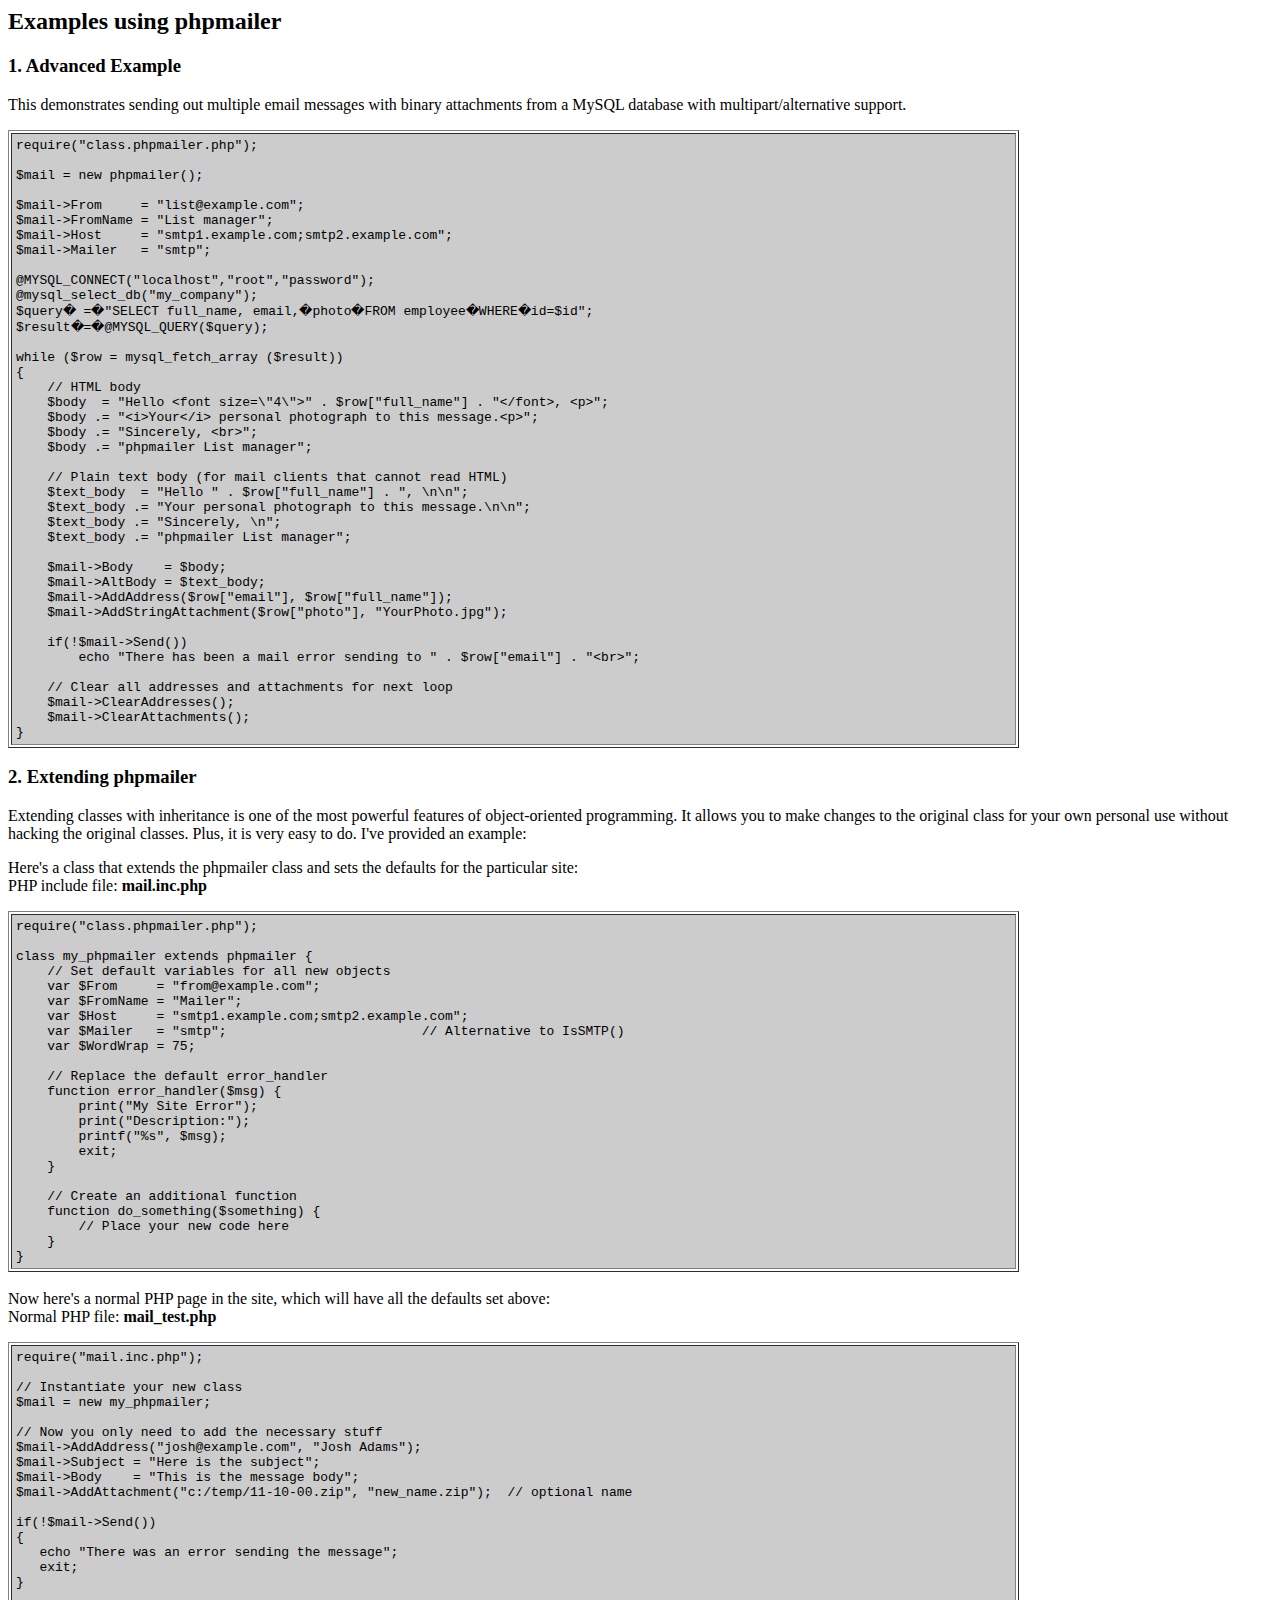
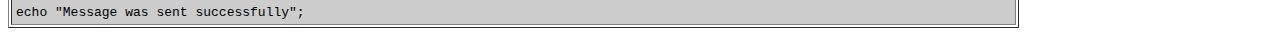
<file: board/plugin/PHPMailer_v2.0.4/docs/extending.html>
<html>
<head>
<title>Examples using phpmailer</title>
</head>

<body bgcolor="#FFFFFF">

<h2>Examples using phpmailer</h2>

<h3>1. Advanced Example</h3>
<p>

This demonstrates sending out multiple email messages with binary attachments
from a MySQL database with multipart/alternative support.<p>
<table cellpadding="4" border="1" width="80%">
<tr>
<td bgcolor="#CCCCCC">
<pre>
require("class.phpmailer.php");

$mail = new phpmailer();

$mail->From     = "list@example.com";
$mail->FromName = "List manager";
$mail->Host     = "smtp1.example.com;smtp2.example.com";
$mail->Mailer   = "smtp";

@MYSQL_CONNECT("localhost","root","password");
@mysql_select_db("my_company");
$query� =�"SELECT full_name, email,�photo�FROM employee�WHERE�id=$id";
$result�=�@MYSQL_QUERY($query);

while ($row = mysql_fetch_array ($result))
{
    // HTML body
    $body  = "Hello &lt;font size=\"4\"&gt;" . $row["full_name"] . "&lt;/font&gt;, &lt;p&gt;";
    $body .= "&lt;i&gt;Your&lt;/i&gt; personal photograph to this message.&lt;p&gt;";
    $body .= "Sincerely, &lt;br&gt;";
    $body .= "phpmailer List manager";

    // Plain text body (for mail clients that cannot read HTML)
    $text_body  = "Hello " . $row["full_name"] . ", \n\n";
    $text_body .= "Your personal photograph to this message.\n\n";
    $text_body .= "Sincerely, \n";
    $text_body .= "phpmailer List manager";

    $mail->Body    = $body;
    $mail->AltBody = $text_body;
    $mail->AddAddress($row["email"], $row["full_name"]);
    $mail->AddStringAttachment($row["photo"], "YourPhoto.jpg");

    if(!$mail->Send())
        echo "There has been a mail error sending to " . $row["email"] . "&lt;br&gt;";

    // Clear all addresses and attachments for next loop
    $mail->ClearAddresses();
    $mail->ClearAttachments();
}
</pre>
</td>
</tr>
</table>
<p>

<h3>2. Extending phpmailer</h3>
<p>

Extending classes with inheritance is one of the most
powerful features of object-oriented
programming.  It allows you to make changes to the
original class for your
own personal use without hacking the original
classes.  Plus, it is very
easy to do. I've provided an example:

<p>
Here's a class that extends the phpmailer class and sets the defaults
for the particular site:<br>
PHP include file: <b>mail.inc.php</b>
<p>

<table cellpadding="4" border="1" width="80%">
<tr>
<td bgcolor="#CCCCCC">
<pre>
require("class.phpmailer.php");

class my_phpmailer extends phpmailer {
    // Set default variables for all new objects
    var $From     = "from@example.com";
    var $FromName = "Mailer";
    var $Host     = "smtp1.example.com;smtp2.example.com";
    var $Mailer   = "smtp";                         // Alternative to IsSMTP()
    var $WordWrap = 75;

    // Replace the default error_handler
    function error_handler($msg) {
        print("My Site Error");
        print("Description:");
        printf("%s", $msg);
        exit;
    }

    // Create an additional function
    function do_something($something) {
        // Place your new code here
    }
}
</td>
</tr>
</table>
<br>

Now here's a normal PHP page in the site, which will have all the defaults set
above:<br>
Normal PHP file: <b>mail_test.php</b>
<p>

<table cellpadding="4" border="1" width="80%">
<tr>
<td bgcolor="#CCCCCC">
<pre>
require("mail.inc.php");

// Instantiate your new class
$mail = new my_phpmailer;

// Now you only need to add the necessary stuff
$mail->AddAddress("josh@example.com", "Josh Adams");
$mail->Subject = "Here is the subject";
$mail->Body    = "This is the message body";
$mail->AddAttachment("c:/temp/11-10-00.zip", "new_name.zip");  // optional name

if(!$mail->Send())
{
   echo "There was an error sending the message";
   exit;
}

echo "Message was sent successfully";
</pre>
</td>
</tr>
</table>
</p>

</body>
</html>
</file>
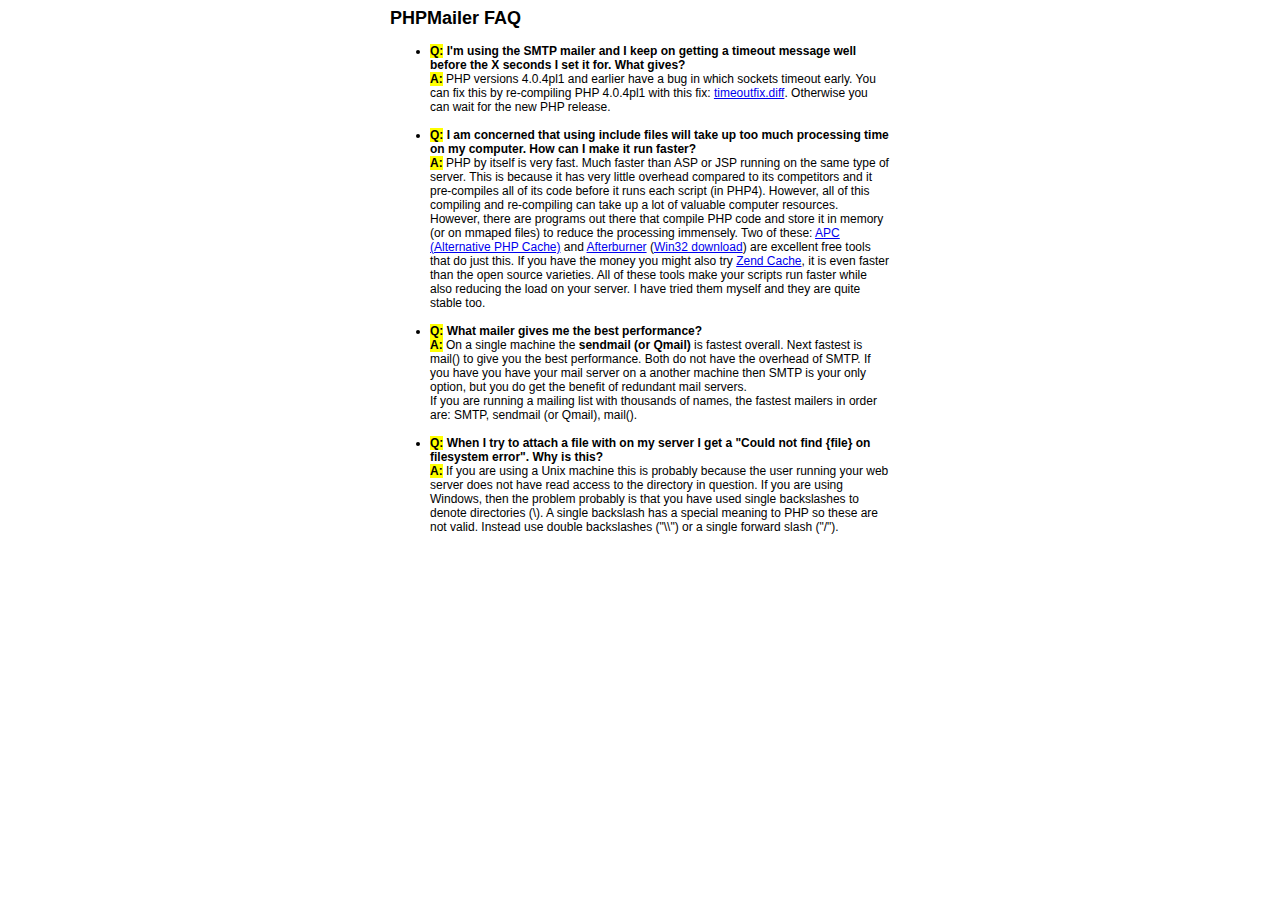
<file: board/plugin/PHPMailer_v2.0.4/docs/faq.html>
﻿<html>
<head>
<title>PHPMailer FAQ</title>
<style>
body, p {
  font-family: Arial, Helvetica, sans-serif;
  font-size: 12px;
}
div.width {
  width: 500px;
  text-align: left;
}
</style>
</head>
<body bgcolor="#FFFFFF">
<center>
<div class="width">
<h2>PHPMailer FAQ</h2>
<ul>

  <li><b style="background-color: #FFFF00">Q:</b> <b>I&#039;m using the SMTP mailer and I keep on getting a timeout message
  well before the X seconds I set it for.  What gives?</b><br />
  <b style="background-color: #FFFF00">A:</b> PHP versions 4.0.4pl1 and earlier have a bug in which sockets timeout
  early.  You can fix this by re-compiling PHP 4.0.4pl1 with this fix:
  <a href="timeoutfix.diff">timeoutfix.diff</a>. Otherwise you can wait for the new PHP release.<br /><br /></li>

  <li><b style="background-color: #FFFF00">Q:</b> <b>I am concerned that using include files will take up too much
  processing time on my computer.  How can I make it run faster?</b><br />
  <b style="background-color: #FFFF00">A:</b>  PHP by itself is very fast.  Much faster than ASP or JSP running on
  the same type of server.  This is because it has very little overhead compared
  to its competitors and it pre-compiles all of
  its code before it runs each script (in PHP4).  However, all of
  this compiling and re-compiling can take up a lot of valuable
  computer resources.  However, there are programs out there that compile
  PHP code and store it in memory (or on mmaped files) to reduce the
  processing immensely.  Two of these: <a href="http://apc.communityconnect.com">APC
  (Alternative PHP Cache)</a> and <a href="http://bwcache.bware.it/index.htm">Afterburner</a>
  (<a href="http://www.mm4.de/php4win/mod_php4_win32/">Win32 download</a>)
  are excellent free tools that do just this.  If you have the money
  you might also try <a href="http://www.zend.com">Zend Cache</a>, it is
  even faster than the open source varieties.  All of these tools make your
  scripts run faster while also reducing the load on your server. I have tried
  them myself and they are quite stable too.<br /><br /></li>

  <li><b style="background-color: #FFFF00">Q:</b> <b>What mailer gives me the best performance?</b><br />
  <b style="background-color: #FFFF00">A:</b> On a single machine the <b>sendmail (or Qmail)</b> is fastest overall.
  Next fastest is mail() to give you the best performance. Both do not have the overhead of SMTP.
  If you have you have your mail server on a another machine then
  SMTP is your only option, but you do get the benefit of redundant mail servers.<br />
  If you are running a mailing list with thousands of names, the fastest mailers in order are: SMTP, sendmail (or Qmail), mail().<br /><br /></li>

  <li><b style="background-color: #FFFF00">Q:</b> <b>When I try to attach a file with on my server I get a
  "Could not find {file} on filesystem error".  Why is this?</b><br />
  <b style="background-color: #FFFF00">A:</b> If you are using a Unix machine this is probably because the user
  running your web server does not have read access to the directory in question.  If you are using Windows,
  then the problem probably is that you have used single backslashes to denote directories (\).
  A single backslash has a special meaning to PHP so these are not
  valid.  Instead use double backslashes ("\\") or a single forward
  slash ("/").<br /><br /></li>

</ul>

</div>
</center>

</body>
</html>
</file>
<file: board/plugin/editor/smarteditor2/css/smart_editor2.css>
@charset "UTF-8";
/* NHN Web Standardization Team (http://html.nhndesign.com/) HHJ 090226 */
/* COMMON */
body, #smart_editor2, #smart_editor2 p, #smart_editor2 h1, #smart_editor2 h2, #smart_editor2 h3, #smart_editor2 h4, #smart_editor2 h5, #smart_editor2 h6, #smart_editor2 ul, #smart_editor2 ol, #smart_editor2 li, #smart_editor2 dl, #smart_editor2 dt, #smart_editor2 dd, #smart_editor2 table, #smart_editor2 th, #smart_editor2 td, #smart_editor2 form, #smart_editor2 fieldset, #smart_editor2 legend, #smart_editor2 input, #smart_editor2 textarea, #smart_editor2 button, #smart_editor2 select { margin: 0; padding: 0; }

#smart_editor2, #smart_editor2 h1, #smart_editor2 h2, #smart_editor2 h3, #smart_editor2 h4, #smart_editor2 h5, #smart_editor2 h6, #smart_editor2 input, #smart_editor2 textarea, #smart_editor2 select, #smart_editor2 table, #smart_editor2 button { font-family: '돋움',Dotum,Helvetica,sans-serif; font-size: 12px; color: #666; }

#smart_editor2 span, #smart_editor2 em { font-size: 12px; }

#smart_editor2 em, #smart_editor2 address { font-style: normal; }

#smart_editor2 img, #smart_editor2 fieldset { border: 0; }

#smart_editor2 hr { display: none; }

#smart_editor2 ol, #smart_editor2 ul { list-style: none; }

#smart_editor2 button { border: 0; background: none; font-size: 11px; vertical-align: top; cursor: pointer; }

#smart_editor2 button span, #smart_editor2 button em { visibility: hidden; overflow: hidden; position: absolute; top: 0; font-size: 0; line-height: 0; }

#smart_editor2 legend, #smart_editor2 .blind { visibility: hidden; overflow: hidden; position: absolute; width: 0; height: 0; font-size: 0; line-height: 0; }

#smart_editor2 .input_ty1 { height: 14px; margin: 0; padding: 4px 2px 0 4px; border: 1px solid #c7c7c7; font-size: 11px; color: #666; }

#smart_editor2 a:link, #smart_editor2 a:visited, #smart_editor2 a:active, #smart_editor2 a:focus { color: #666; text-decoration: none; }

#smart_editor2 a:hover { color: #666; text-decoration: underline; }

/* LAYOUT */
#smart_editor2 .se2_header { margin: 10px 0 29px 0; }

#smart_editor2 .se2_bi { float: left; width: 93px; height: 20px; margin: 0; padding: 0; background: url("../img/ko_KR/btn_set.png?130306") -343px -358px no-repeat; font-size: 0; line-height: 0; text-indent: -10000px; vertical-align: middle; }

#smart_editor2 .se2_allhelp { display: inline-block; width: 18px; height: 18px; padding: 0; background: url("../img/ko_KR/btn_set.png?130306") -437px -358px no-repeat; font-size: 0; line-height: 0; text-indent: -10000px; vertical-align: middle; }

#smart_editor2 #smart_editor2_content { border: 1px solid #b5b5b5; }

#smart_editor2 .se2_tool { overflow: visible; position: relative; z-index: 25; }

/* EDITINGAREA */
#smart_editor2 .se2_input_area { position: relative; z-index: 22; height: 400px; margin: 0; padding: 0; *zoom: 1; }

#smart_editor2 .se2_input_wysiwyg, #smart_editor2 .se2_input_syntax { display: block; overflow: auto; width: 100%; height: 100%; margin: 0; *margin: -1px 0 0 0; border: 0; }

/* EDITINGMODE */
#smart_editor2 .se2_conversion_mode { position: relative; height: 15px; padding-top: 1px; border-top: 1px solid #b5b5b5; background: url("../img/icon_set.gif") 0 -896px repeat-x; }

#smart_editor2 .se2_inputarea_controller { display: block; clear: both; position: relative; width: 100%; height: 15px; text-align: center; cursor: n-resize; }

#smart_editor2 .se2_inputarea_controller span, #smart_editor2 .controller_on span { background: url("../img/ico_extend.png") no-repeat; }

#smart_editor2 .se2_inputarea_controller span { position: static; display: inline-block; visibility: visible; overflow: hidden; height: 15px; padding-left: 11px; background-position: 0 2px; color: #888; font-size: 11px; letter-spacing: -1px; line-height: 16px; white-space: nowrap; }

* + html #smart_editor2 .se2_inputarea_controller span { line-height: 14px; }

#smart_editor2 .controller_on span { background-position: 0 -21px; color: #249c04; }

#smart_editor2 .ly_controller { display: block; position: absolute; bottom: 2px; left: 50%; width: 287px; margin-left: -148px; padding: 8px 0 7px 9px; border: 1px solid #827f7c; background: #fffdef; }

#smart_editor2 .ly_controller p { color: #666; font-size: 11px; letter-spacing: -1px; line-height: 11px; }

#smart_editor2 .ly_controller .bt_clse, #smart_editor2 .ly_controller .ic_arr { position: absolute; background: url("../img/ico_extend.png") no-repeat; }

#smart_editor2 .ly_controller .bt_clse { top: 5px; right: 4px; width: 14px; height: 15px; background-position: 1px -43px; }

#smart_editor2 .ly_controller .ic_arr { top: 25px; left: 50%; width: 10px; height: 6px; margin-left: -5px; background-position: 0 -65px; }

#smart_editor2 .se2_converter { float: left; position: absolute; top: -1px; right: 3px; z-index: 20; }

#smart_editor2 .se2_converter li { float: left; }

#smart_editor2 .se2_converter .se2_to_editor { width: 59px; height: 15px; background: url("../img/ko_KR/btn_set.png?130306") 0 -85px no-repeat; vertical-align: top; }

#smart_editor2 .se2_converter .se2_to_html { width: 59px; height: 15px; background: url("../img/ko_KR/btn_set.png?130306") -59px -70px no-repeat; vertical-align: top; }

#smart_editor2 .se2_converter .se2_to_text { width: 60px; height: 15px; background: url("../img/ko_KR/btn_set.png?130306") -417px -466px no-repeat; vertical-align: top; }

#smart_editor2 .se2_converter .active .se2_to_editor { width: 59px; height: 15px; background: url("../img/ko_KR/btn_set.png?130306") 0 -70px no-repeat; vertical-align: top; }

#smart_editor2 .se2_converter .active .se2_to_html { width: 59px; height: 15px; background: url("../img/ko_KR/btn_set.png?130306") -59px -85px no-repeat; vertical-align: top; }

#smart_editor2 .se2_converter .active .se2_to_text { width: 60px; height: 15px; background: url("../img/ko_KR/btn_set.png?130306") -417px -481px no-repeat; vertical-align: top; }

/* EDITINGAREA_HTMLSRC */
#smart_editor2 .off .ico_btn, #smart_editor2 .off .se2_more, #smart_editor2 .off .se2_more2, #smart_editor2 .off .se2_font_family, #smart_editor2 .off .se2_font_size, #smart_editor2 .off .se2_bold, #smart_editor2 .off .se2_underline, #smart_editor2 .off .se2_italic, #smart_editor2 .off .se2_tdel, #smart_editor2 .off .se2_fcolor, #smart_editor2 .off .se2_fcolor_more, #smart_editor2 .off .se2_bgcolor, #smart_editor2 .off .se2_bgcolor_more, #smart_editor2 .off .se2_left, #smart_editor2 .off .se2_center, #smart_editor2 .off .se2_right, #smart_editor2 .off .se2_justify, #smart_editor2 .off .se2_ol, #smart_editor2 .off .se2_ul, #smart_editor2 .off .se2_indent, #smart_editor2 .off .se2_outdent, #smart_editor2 .off .se2_lineheight, #smart_editor2 .off .se2_del_style, #smart_editor2 .off .se2_blockquote, #smart_editor2 .off .se2_summary, #smart_editor2 .off .se2_footnote, #smart_editor2 .off .se2_url, #smart_editor2 .off .se2_emoticon, #smart_editor2 .off .se2_character, #smart_editor2 .off .se2_table, #smart_editor2 .off .se2_find, #smart_editor2 .off .se2_spelling, #smart_editor2 .off .se2_sup, #smart_editor2 .off .se2_sub, #smart_editor2 .off .se2_text_tool_more, #smart_editor2 .off .se2_new, #smart_editor2 .off .selected_color, #smart_editor2 .off .se2_lineSticker { -ms-filter: alpha(opacity=50); opacity: .5; cursor: default; filter: alpha(opacity=50); }

/* LAYER */
#smart_editor2 .se2_text_tool .se2_layer { display: none; float: left; position: absolute; top: 20px; left: 0; z-index: 50; margin: 0; padding: 0; border: 1px solid #bcbbbb; background: #fafafa; }

#smart_editor2 .se2_text_tool li.active { z-index: 50; }

#smart_editor2 .se2_text_tool .active .se2_layer { display: block; }

#smart_editor2 .se2_text_tool .active li .se2_layer { display: none; }

#smart_editor2 .se2_text_tool .active .active .se2_layer { display: block; }

#smart_editor2 .se2_text_tool .se2_layer .se2_in_layer { float: left; margin: 0; padding: 0; border: 1px solid #fff; background: #fafafa; }

/* TEXT_TOOLBAR */
#smart_editor2 .se2_text_tool { position: relative; clear: both; z-index: 30; padding: 4px 0 4px 3px; background: #f4f4f4 url("../img/bg_text_tool.gif") 0 0 repeat-x; border-bottom: 1px solid #b5b5b5; *zoom: 1; }

#smart_editor2 .se2_text_tool:after { content: ""; display: block; clear: both; }

#smart_editor2 .se2_text_tool ul { float: left; display: inline; margin-right: 3px; padding-left: 1px; white-space: nowrap; }

#smart_editor2 .se2_text_tool li { _display: inline; float: left; position: relative; z-index: 30; }

#smart_editor2 .se2_text_tool button, #smart_editor2 .se2_multy .se2_icon { width: 21px; height: 21px; background: url("../img/ko_KR/text_tool_set.png?140317") no-repeat; vertical-align: top; }

#smart_editor2 .se2_text_tool .se2_font_type { position: relative; }

#smart_editor2 .se2_text_tool .se2_font_type li { margin-left: 3px; }

#smart_editor2 .se2_text_tool .se2_font_type button { text-align: left; }

#smart_editor2 .se2_text_tool .se2_font_type button.se2_font_family span, #smart_editor2 .se2_text_tool .se2_font_type button.se2_font_size span { display: inline-block; visibility: visible; position: static; width: 52px; height: 20px; padding: 0 0 0 6px; font-size: 12px; line-height: 20px; *line-height: 22px; color: #333; *zoom: 1; }

#smart_editor2 .se2_text_tool .se2_multy { position: absolute; top: 0; right: 0; padding-left: 0; margin-right: 0; white-space: nowrap; border-left: 1px solid #e0dedf; }

#smart_editor2 .se2_text_tool .se2_multy .se2_mn { float: left; white-space: nowrap; }

#smart_editor2 .se2_text_tool .se2_multy button { background-image: none; width: 47px; }

#smart_editor2 .se2_text_tool .se2_multy .se2_icon { display: inline-block; visibility: visible; overflow: visible; position: static; width: 16px; height: 29px; margin: -1px 2px 0 -1px; background-position: 0 -132px; line-height: 30px; vertical-align: top; }

#smart_editor2 .se2_text_tool .se2_multy button, #smart_editor2 .se2_text_tool .se2_multy button span { height: 29px; line-height: 29px; }

#smart_editor2 .se2_text_tool .se2_map .se2_icon { background-position: -29px -132px; }

#smart_editor2 .se2_text_tool button span.se2_mntxt { display: inline-block; visibility: visible; overflow: visible; _overflow-y: hidden; position: relative; *margin-right: -1px; width: auto; height: 29px; font-weight: normal; font-size: 11px; line-height: 30px; *line-height: 29px; _line-height: 30px; color: #444; letter-spacing: -1px; vertical-align: top; }

#smart_editor2 .se2_text_tool .se2_multy .se2_photo { margin-right: 1px; }

#smart_editor2 .se2_text_tool .se2_multy .hover .ico_btn { background: #e8e8e8; }

#smart_editor2 .se2_text_tool .se2_multy .se2_mn.hover { background: #e0dedf; }

/* TEXT_TOOLBAR : ROUNDING */
#smart_editor2 ul li.first_child button span.tool_bg, #smart_editor2 ul li.last_child button span.tool_bg, #smart_editor2 ul li.single_child button span.tool_bg { visibility: visible; height: 21px; }

#smart_editor2 ul li.first_child button span.tool_bg { left: -1px; width: 3px; background: url("../img/bg_button_left.gif?20121228") no-repeat; }

#smart_editor2 ul li.last_child button span.tool_bg { right: 0px; _right: -1px; width: 2px; background: url("../img/bg_button_right.gif") no-repeat; }

#smart_editor2 ul li.single_child { padding-right: 1px; }

#smart_editor2 ul li.single_child button span.tool_bg { left: 0; background: url("../img/bg_button.gif?20121228") no-repeat; width: 22px; }

#smart_editor2 div.se2_text_tool ul li.hover button span.tool_bg { background-position: 0 -21px; }

#smart_editor2 div.se2_text_tool ul li.active button span.tool_bg, #smart_editor2 div.se2_text_tool ul li.active li.active button span.tool_bg { background-position: 0 -42px; }

#smart_editor2 div.se2_text_tool ul li.active li button span.tool_bg { background-position: 0 0; }

/* TEXT_TOOLBAR : SUB_MENU */
#smart_editor2 .se2_sub_text_tool { display: none; position: absolute; top: 20px; left: 0; z-index: 40; width: auto; height: 29px; padding: 0 4px 0 0; border: 1px solid #b5b5b5; border-top: 1px solid #9a9a9a; background: #f4f4f4; }

#smart_editor2 .active .se2_sub_text_tool { display: block; }

#smart_editor2 .se2_sub_text_tool ul { float: left; height: 25px; margin: 0; padding: 4px 0 0 4px; }

/* TEXT_TOOLBAR : SUB_MENU_SIZE */
#smart_editor2 .se2_sub_step1 { width: 88px; }

#smart_editor2 .se2_sub_step2 { width: 199px; }

#smart_editor2 .se2_sub_step2_1 { width: 178px; }

/* TEXT_TOOLBAR : BUTTON */
#smart_editor2 .se2_text_tool .se2_font_family { width: 70px; height: 21px; background-position: 0 -10px; }

#smart_editor2 .se2_text_tool .hover .se2_font_family { background-position: 0 -72px; }

#smart_editor2 .se2_text_tool .active .se2_font_family { background-position: 0 -103px; }

#smart_editor2 .se2_text_tool .se2_font_size { width: 45px; height: 21px; background-position: -70px -10px; }

#smart_editor2 .se2_text_tool .hover .se2_font_size { background-position: -70px -72px; }

#smart_editor2 .se2_text_tool .active .se2_font_size { background-position: -70px -103px; }

#smart_editor2 .se2_text_tool .se2_bold { background-position: -115px -10px; }

#smart_editor2 .se2_text_tool .hover .se2_bold { background-position: -115px -72px; }

#smart_editor2 .se2_text_tool .active .se2_bold { background-position: -115px -103px; }

#smart_editor2 .se2_text_tool .se2_underline { background-position: -136px -10px; }

#smart_editor2 .se2_text_tool .hover .se2_underline { background-position: -136px -72px; }

#smart_editor2 .se2_text_tool .active .se2_underline { background-position: -136px -103px; }

#smart_editor2 .se2_text_tool .se2_italic { background-position: -157px -10px; }

#smart_editor2 .se2_text_tool .hover .se2_italic { background-position: -157px -72px; }

#smart_editor2 .se2_text_tool .active .se2_italic { background-position: -157px -103px; }

#smart_editor2 .se2_text_tool .se2_tdel { background-position: -178px -10px; }

#smart_editor2 .se2_text_tool .hover .se2_tdel { background-position: -178px -72px; }

#smart_editor2 .se2_text_tool .active .se2_tdel { background-position: -178px -103px; }

#smart_editor2 .se2_text_tool .se2_fcolor { position: relative; background-position: -199px -10px; }

#smart_editor2 .se2_text_tool .hover .se2_fcolor { background-position: -199px -72px; }

#smart_editor2 .se2_text_tool .active .se2_fcolor { background-position: -199px -103px; }

#smart_editor2 .se2_text_tool .se2_fcolor_more { background-position: -220px -10px; width: 10px; }

#smart_editor2 .se2_text_tool .hover .se2_fcolor_more { background-position: -220px -72px; }

#smart_editor2 .se2_text_tool .active .se2_fcolor_more { background-position: -220px -103px; }

#smart_editor2 .se2_text_tool .selected_color { position: absolute; top: 14px; left: 5px; width: 11px; height: 3px; font-size: 0; }

#smart_editor2 .se2_text_tool .se2_ol, #smart_editor2 .se2_text_tool .active .se2_sub_text_tool .se2_ol { background-position: -345px -10px; }

#smart_editor2 .se2_text_tool .se2_ul, #smart_editor2 .se2_text_tool .active .se2_sub_text_tool .se2_ul { background-position: -366px -10px; }

#smart_editor2 .se2_text_tool .hover .se2_ol, #smart_editor2 .se2_text_tool .active .se2_sub_text_tool .hover .se2_ol { background-position: -345px -72px; }

#smart_editor2 .se2_text_tool .hover .se2_ul, #smart_editor2 .se2_text_tool .active .se2_sub_text_tool .hover .se2_ul { background-position: -366px -72px; }

#smart_editor2 .se2_text_tool .active .se2_ol, #smart_editor2 .se2_text_tool .active .active .se2_ol { background-position: -345px -103px; }

#smart_editor2 .se2_text_tool .active .se2_ul, #smart_editor2 .se2_text_tool .active .active .se2_ul { background-position: -366px -103px; }

#smart_editor2 .se2_text_tool .se2_indent, #smart_editor2 .se2_text_tool .active .se2_sub_text_tool .se2_indent { background-position: -408px -10px; }

#smart_editor2 .se2_text_tool .se2_outdent, #smart_editor2 .se2_text_tool .active .se2_sub_text_tool .se2_outdent { background-position: -387px -10px; }

#smart_editor2 .se2_text_tool .hover .se2_indent, #smart_editor2 .se2_text_tool .active .se2_sub_text_tool .hover .se2_indent { background-position: -408px -72px; }

#smart_editor2 .se2_text_tool .hover .se2_outdent, #smart_editor2 .se2_text_tool .active .se2_sub_text_tool .hover .se2_outdent { background-position: -387px -72px; }

#smart_editor2 .se2_text_tool .active .se2_indent, #smart_editor2 .se2_text_tool .active .active .se2_indent { background-position: -408px -103px; }

#smart_editor2 .se2_text_tool .active .se2_outdent, #smart_editor2 .se2_text_tool .active .active .se2_outdent { background-position: -387px -103px; }

#smart_editor2 .se2_text_tool .se2_lineheight { background-position: -429px -10px; }

#smart_editor2 .se2_text_tool .hover .se2_lineheight { background-position: -429px -72px; }

#smart_editor2 .se2_text_tool .active .se2_lineheight { background-position: -429px -103px; }

#smart_editor2 .se2_text_tool .se2_url { background-position: -513px -10px; }

#smart_editor2 .se2_text_tool .hover .se2_url { background-position: -513px -72px; }

#smart_editor2 .se2_text_tool .active .se2_url { background-position: -513px -103px; }

#smart_editor2 .se2_text_tool .se2_bgcolor { position: relative; background-position: -230px -10px; }

#smart_editor2 .se2_text_tool .hover .se2_bgcolor { background-position: -230px -72px; }

#smart_editor2 .se2_text_tool .active .se2_bgcolor { background-position: -230px -103px; }

#smart_editor2 .se2_text_tool .se2_bgcolor_more { background-position: -251px -10px; width: 10px; }

#smart_editor2 .se2_text_tool .hover .se2_bgcolor_more { background-position: -251px -72px; }

#smart_editor2 .se2_text_tool .active .se2_bgcolor_more { background-position: -251px -103px; }

#smart_editor2 .se2_text_tool .se2_left { background-position: -261px -10px; }

#smart_editor2 .se2_text_tool .hover .se2_left { background-position: -261px -72px; }

#smart_editor2 .se2_text_tool .active .se2_left { background-position: -261px -103px; }

#smart_editor2 .se2_text_tool .se2_center { background-position: -282px -10px; }

#smart_editor2 .se2_text_tool .hover .se2_center { background-position: -282px -72px; }

#smart_editor2 .se2_text_tool .active .se2_center { background-position: -282px -103px; }

#smart_editor2 .se2_text_tool .se2_right { background-position: -303px -10px; }

#smart_editor2 .se2_text_tool .hover .se2_right { background-position: -303px -72px; }

#smart_editor2 .se2_text_tool .active .se2_right { background-position: -303px -103px; }

#smart_editor2 .se2_text_tool .se2_justify { background-position: -324px -10px; }

#smart_editor2 .se2_text_tool .hover .se2_justify { background-position: -324px -72px; }

#smart_editor2 .se2_text_tool .active .se2_justify { background-position: -324px -103px; }

#smart_editor2 .se2_text_tool .se2_blockquote { background-position: -471px -10px; }

#smart_editor2 .se2_text_tool .hover .se2_blockquote { background-position: -471px -72px; }

#smart_editor2 .se2_text_tool .active .se2_blockquote { background-position: -471px -103px; }

#smart_editor2 .se2_text_tool .se2_character { background-position: -555px -10px; }

#smart_editor2 .se2_text_tool .hover .se2_character { background-position: -555px -72px; }

#smart_editor2 .se2_text_tool .active .se2_character { background-position: -555px -103px; }

#smart_editor2 .se2_text_tool .se2_table { background-position: -576px -10px; }

#smart_editor2 .se2_text_tool .hover .se2_table { background-position: -576px -72px; }

#smart_editor2 .se2_text_tool .active .se2_table { background-position: -576px -103px; }

#smart_editor2 .se2_text_tool .se2_find { background-position: -597px -10px; }

#smart_editor2 .se2_text_tool .hover .se2_find { background-position: -597px -72px; }

#smart_editor2 .se2_text_tool .active .se2_find { background-position: -597px -103px; }

#smart_editor2 .se2_text_tool .se2_sup { background-position: -660px -10px; }

#smart_editor2 .se2_text_tool .hover .se2_sup { background-position: -660px -72px; }

#smart_editor2 .se2_text_tool .active .se2_sup { background-position: -660px -103px; }

#smart_editor2 .se2_text_tool .se2_sub { background-position: -681px -10px; }

#smart_editor2 .se2_text_tool .hover .se2_sub { background-position: -681px -72px; }

#smart_editor2 .se2_text_tool .active .se2_sub { background-position: -681px -103px; }

#smart_editor2 .se2_text_tool .se2_text_tool_more { background-position: 0 -41px; width: 13px; }

#smart_editor2 .se2_text_tool .se2_text_tool_more span.tool_bg { background: none; }

#smart_editor2 .se2_text_tool .hover .se2_text_tool_more { background-position: -13px -41px; }

#smart_editor2 .se2_text_tool .active .se2_text_tool_more { background-position: -26px -41px; }
</file>
<file: board/plugin/editor/smarteditor2/photo_uploader/popup/css/style.css>
@charset "UTF-8";
/*
 * jQuery File Upload Plugin CSS Example 8.8.2
 * https://github.com/blueimp/jQuery-File-Upload
 *
 * Copyright 2013, Sebastian Tschan
 * https://blueimp.net
 *
 * Licensed under the MIT license:
 * http://www.opensource.org/licenses/MIT
 */

body {margin:0;padding:0;overflow-x:hidden}
body,input,textarea,select,button,table{font-family:'돋움',Dotum,Helvetica,sans-serif;font-size:12px}

#pop_header{height:26px;padding:14px 0 0 20px;border-bottom:1px solid #ededeb;background:#f4f4f3}
#pop_header h1{color:#333;font-size:14px;letter-spacing:-1px;margin:0;padding:0}

.content_container{padding:5px 10px}

.swfupload{OUTLINE-WIDTH: 0px; OUTLINE-STYLE: none; OUTLINE-COLOR: invert}

.pop_container .drag_area{overflow:hidden;overflow-y:auto;position:relative;width:100%;height:250px;margin-top:4px;border:1px solid #eceff2}
.pop_container .blind{visibility:hidden;position:absolute;line-height:0}
.pop_container .drag_area .bg{position:absolute;top:0;left:0;width:100%;height:250px;background: #fdfdfd url(../../../img/photoQuickPopup/bg_drag_image.png) 50% 50% no-repeat;}
.pop_container .drag_area .showbg{display:block}
.pop_container .drag_area .hidebg{display:none}

ul.sortable{margin:0;padding:0;*zoom:1}
ul.sortable:after{display:block;clear:both;content:""}

.sortable > li{
list-style:none;
float: left;
width: 110px;
height:110px;
overflow: hidden;
text-align: center;
margin: 4px 3px;  border: 1px solid #DDDDDD;padding:1px; cursor: move;
background: #ffffff;
}
.sortable > li:hover, .sortable > li.ui-sortable-helper{border:2px solid #E58524;padding:0;}

.sortable > li > div{
background: #f7f7f7;
color:#808080;
margin:0;
font-size:11px;
height:106px;
width:100%;
overflow: hidden;
white-space:nowrap;-o-text-overflow:ellipsis;text-overflow:ellipsis;
position:relative;
}
.sortable > li > div > img{margin:3px;}
.sortable > li > div .delete_img{position:absolute;top:0;right:0px;display:none}
.sortable > li:hover > div .delete_img{display:block;cursor:pointer}
.sortable > li.placeholder{
border: dashed 2px #ccc;background-color:#FFF;padding:0;
}

.btn {
display: inline-block;
margin-bottom: 0;
font-weight: 400;
text-align: center;
vertical-align: middle;
cursor: pointer;
background-image: none;
border: 1px solid transparent;
white-space: nowrap;
padding: 6px 12px;
font-size: 12px;
line-height: 1.42857143;
border-radius: 4px;
-webkit-user-select: none;
-moz-user-select: none;
-ms-user-select: none;
user-select: none;
}
.btn-success {
color: #fff;
background-color: #5cb85c;
border-color: #4cae4c;
}
.btn:hover, .btn:focus {
color: #333;
text-decoration: none;
}
.btn-success:hover, .btn-success:focus, .btn-success:active, .btn-success.active, .open .dropdown-toggle.btn-success {
color: #fff;
background-color: #47a447;
border-color: #398439;
}
.seletion_explain{margin:10px 0}
.drag_explain{position:relative;height:36px}
.drag_explain p {padding:12px 0 0 0;margin:0;}
.file_selet_group{position:absolute;top:0;right:0}
.btn_group{text-align:center}
</file>
